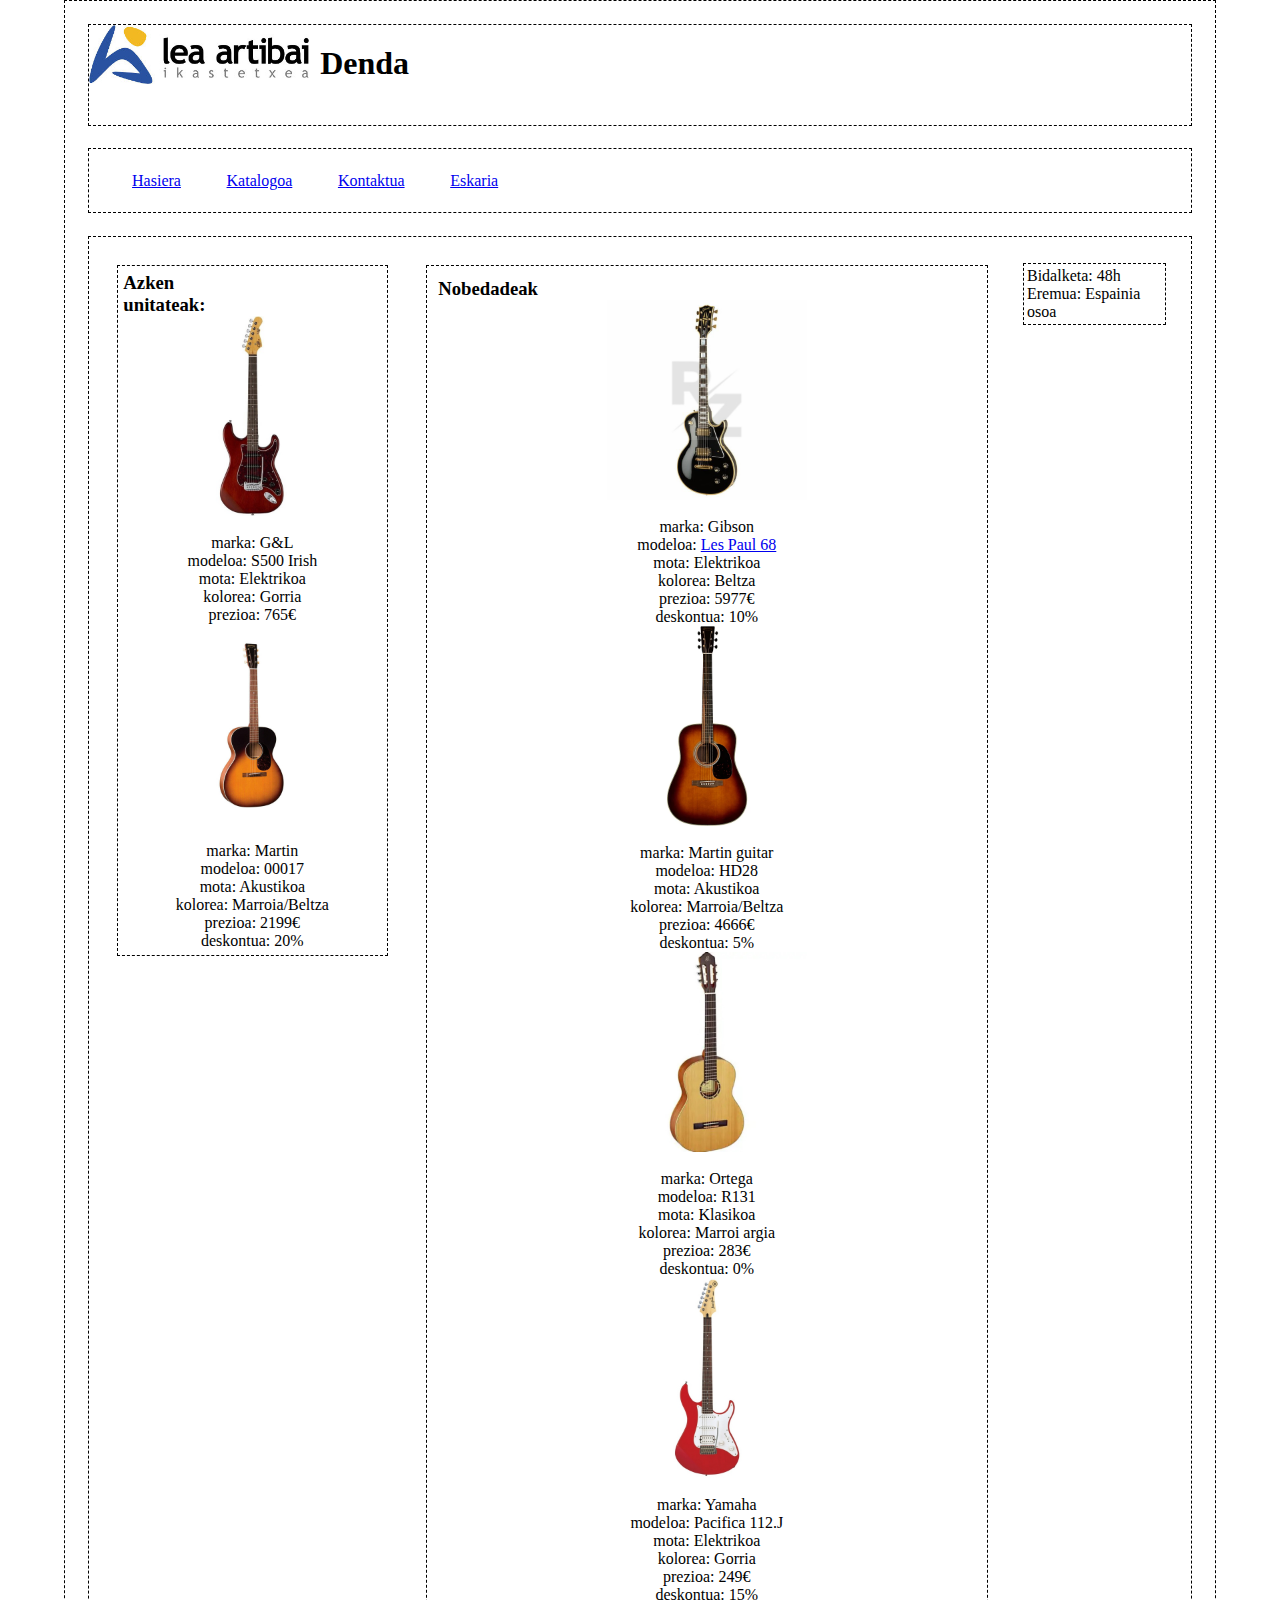
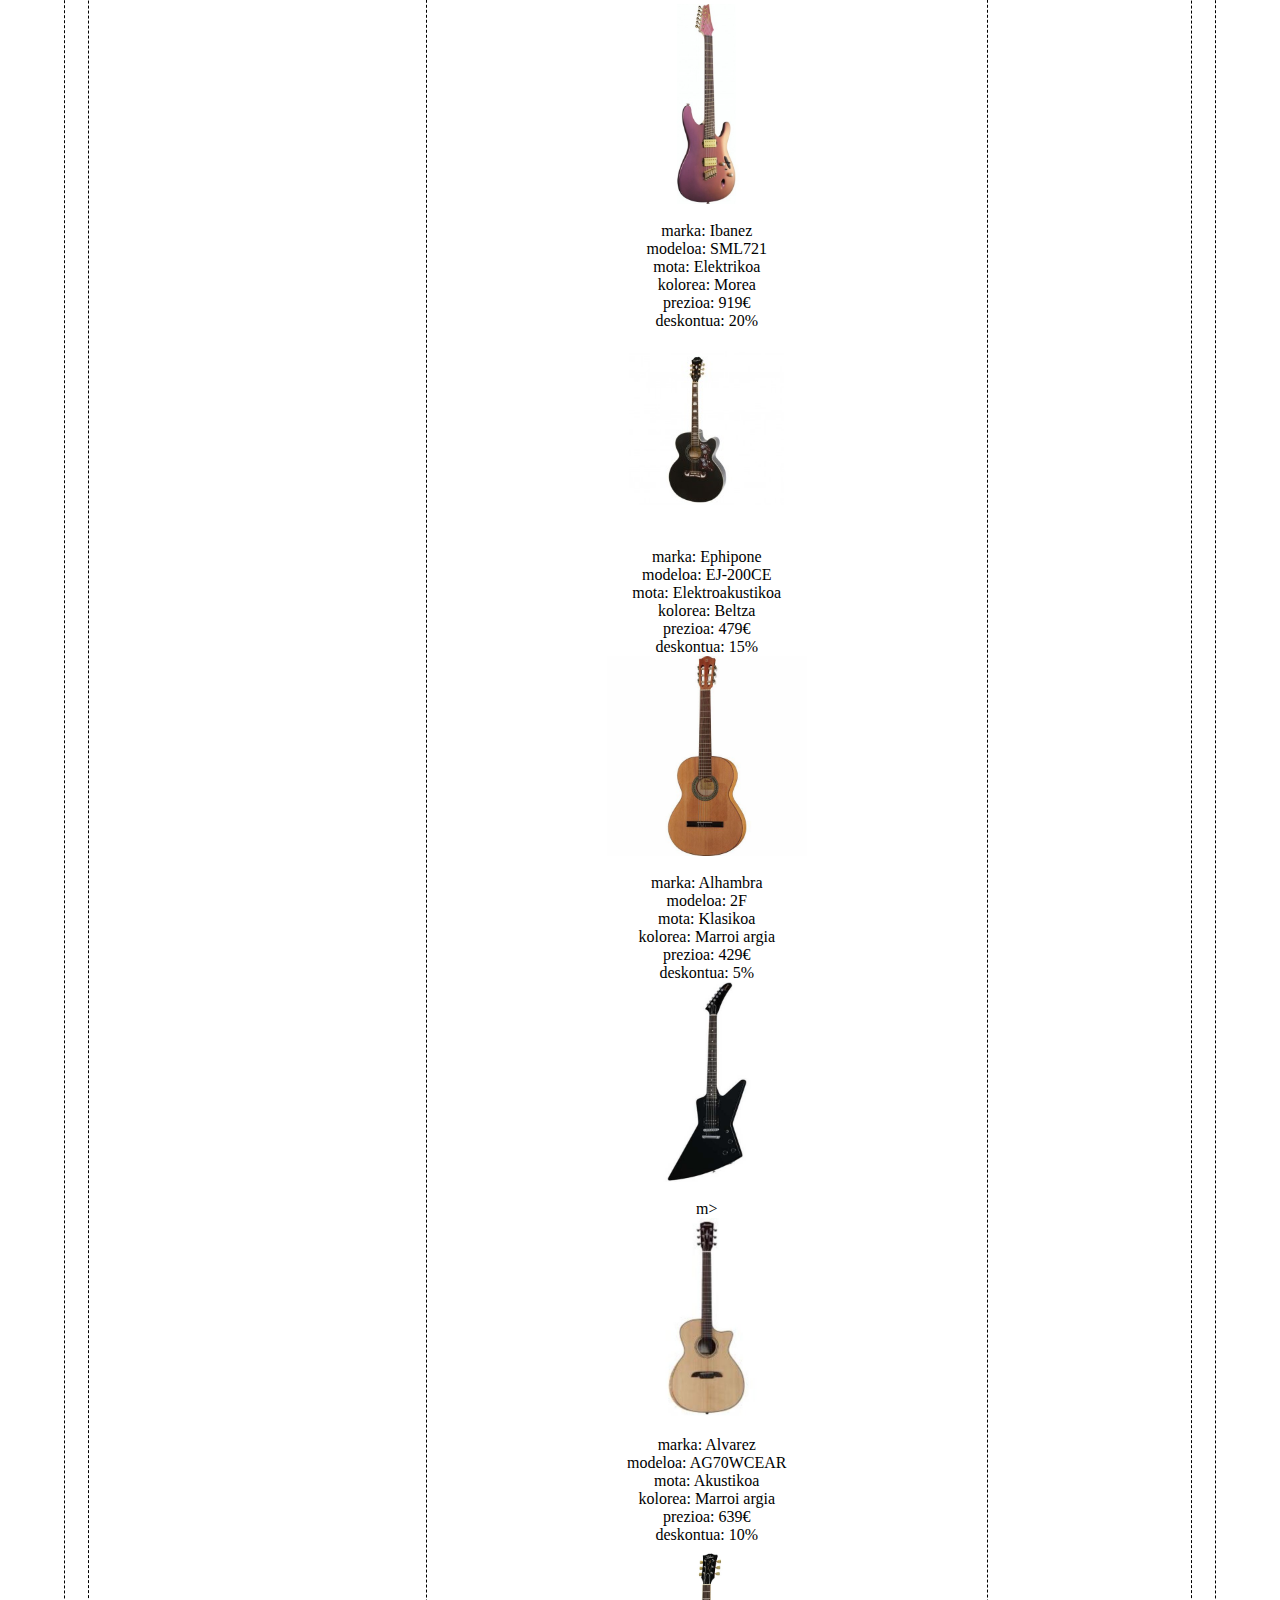
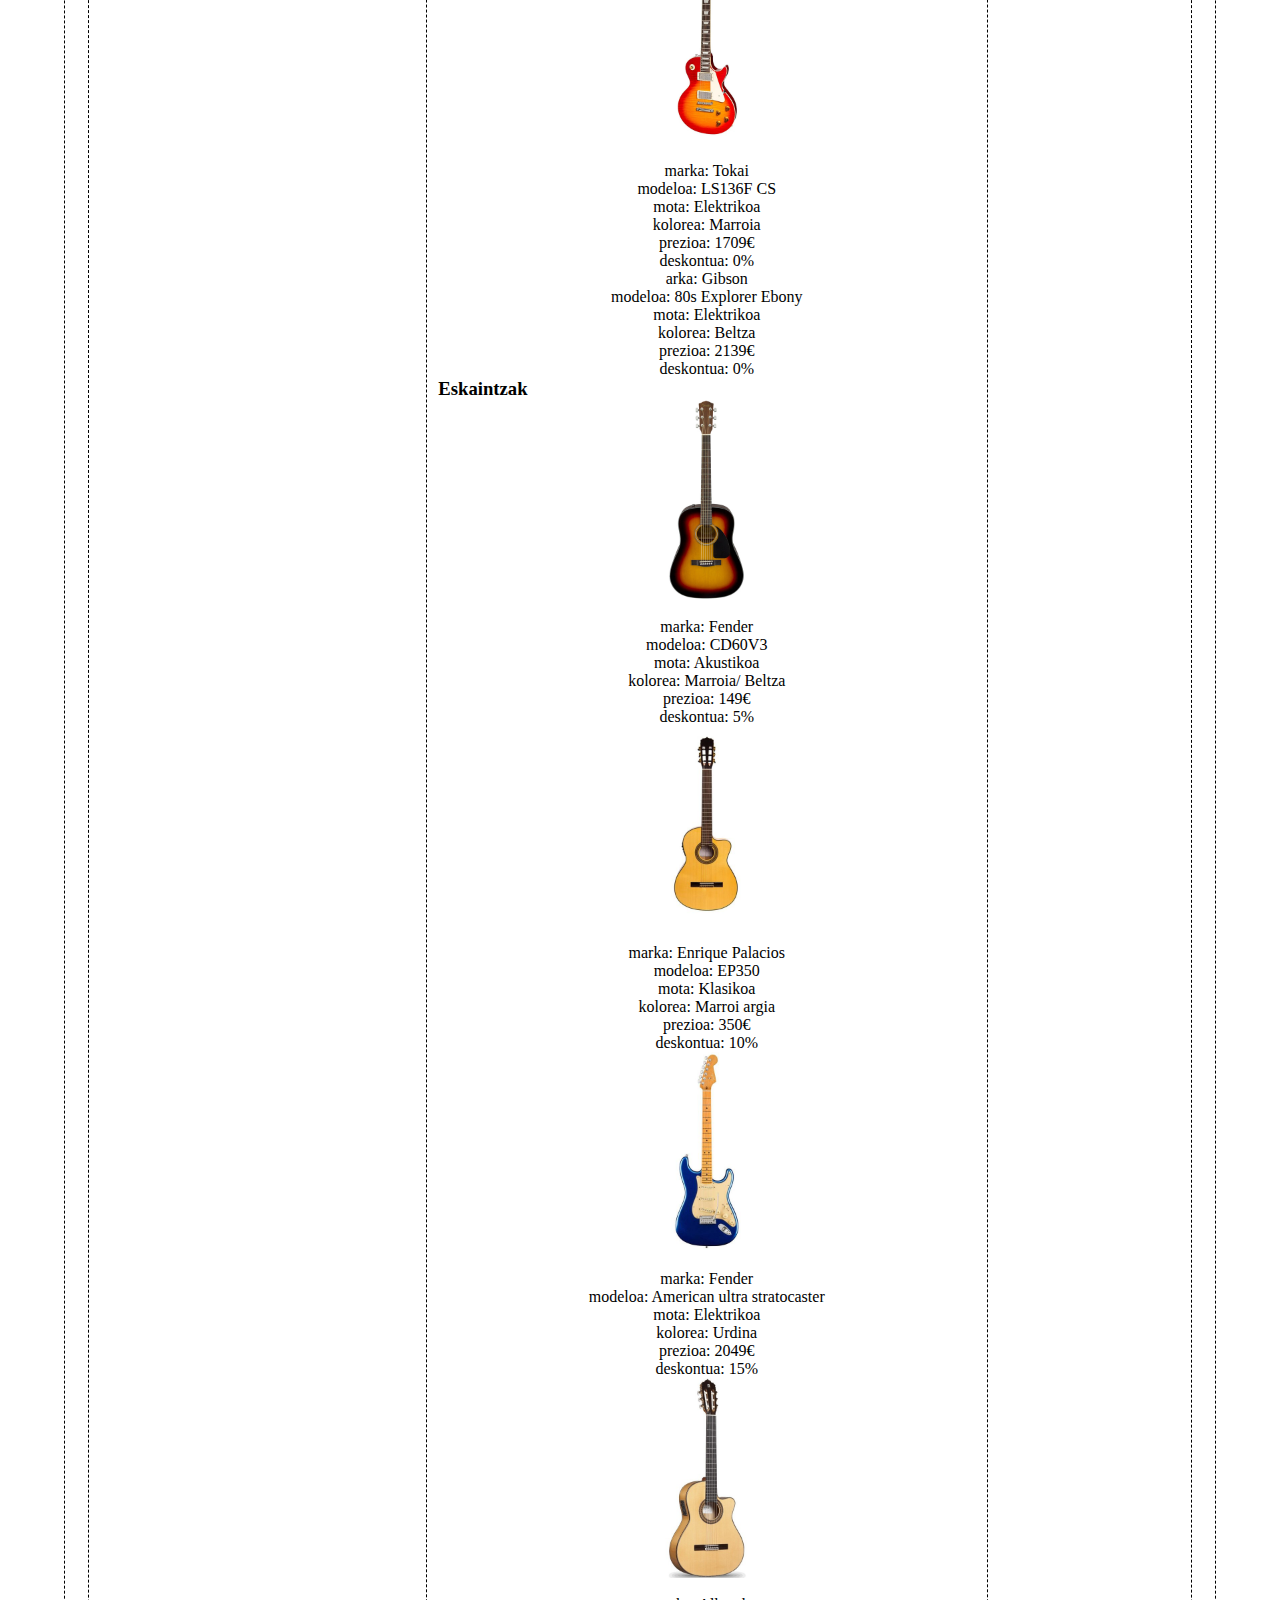
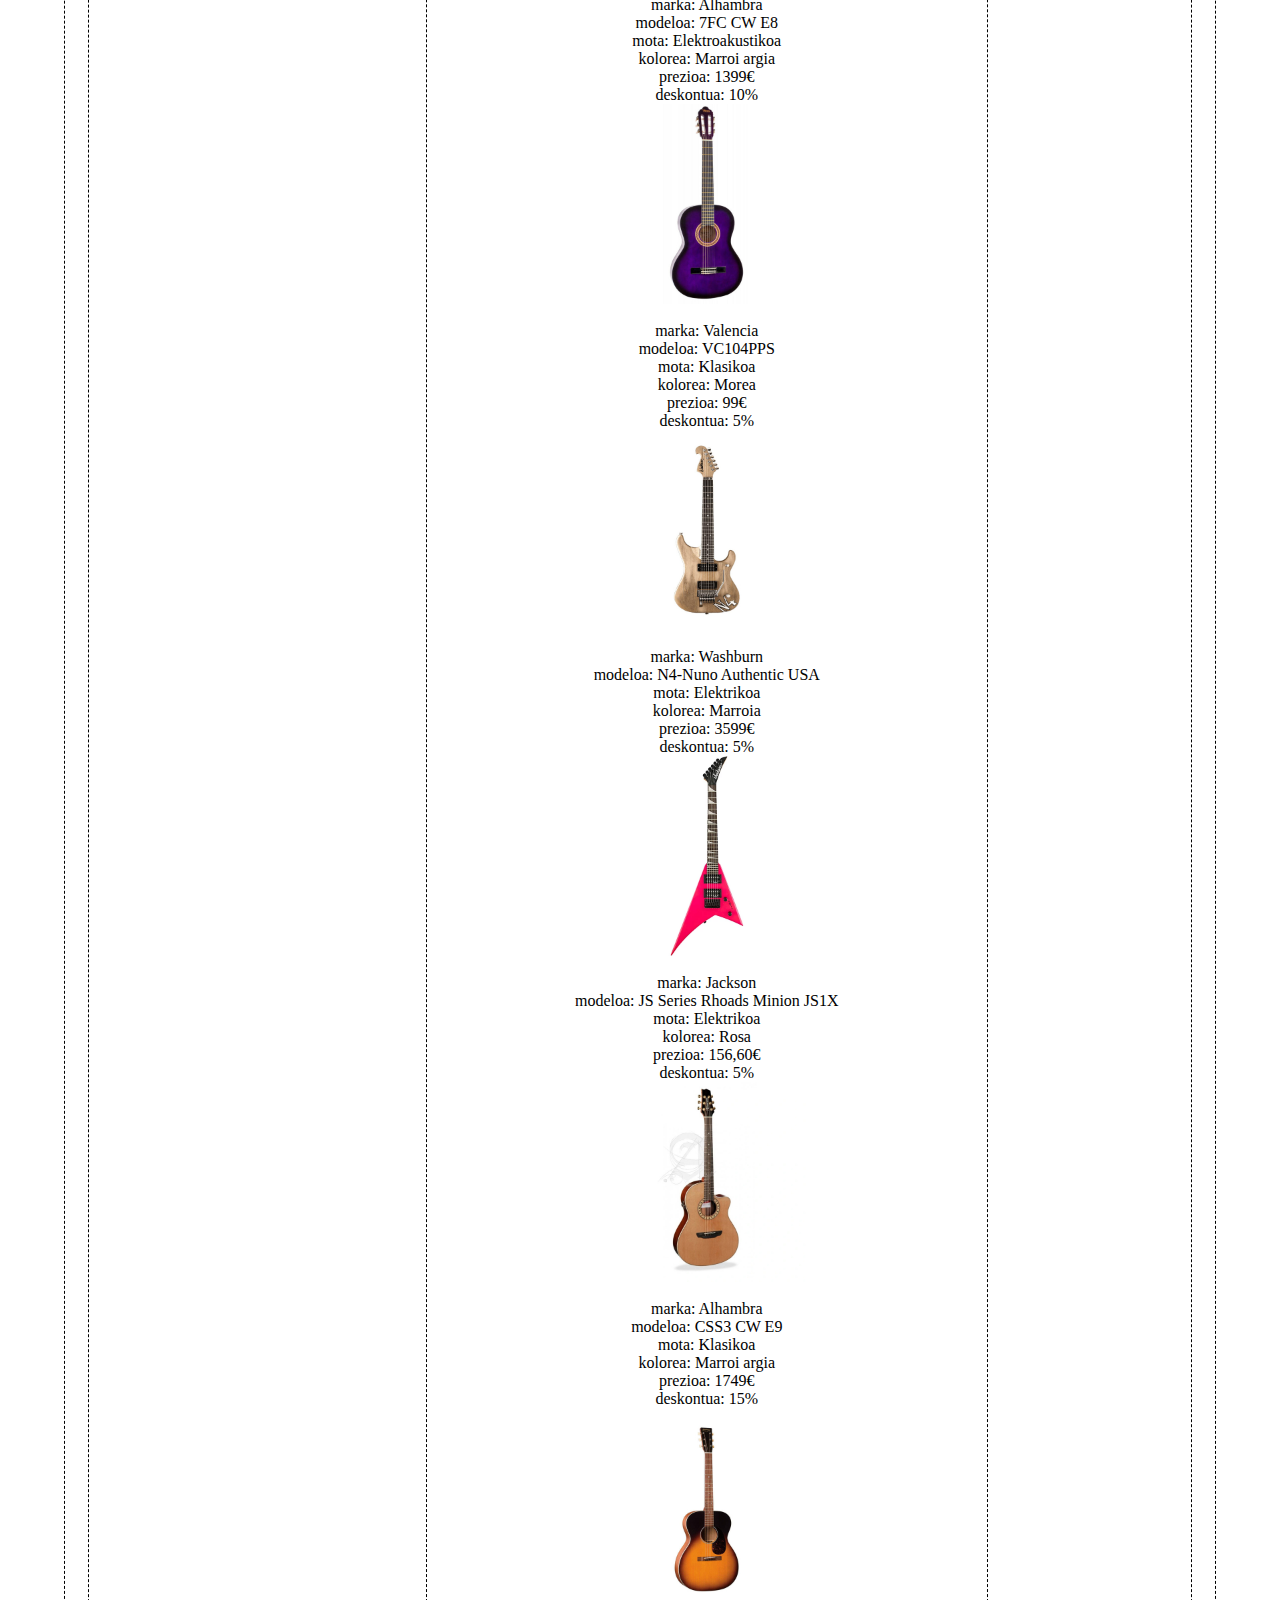
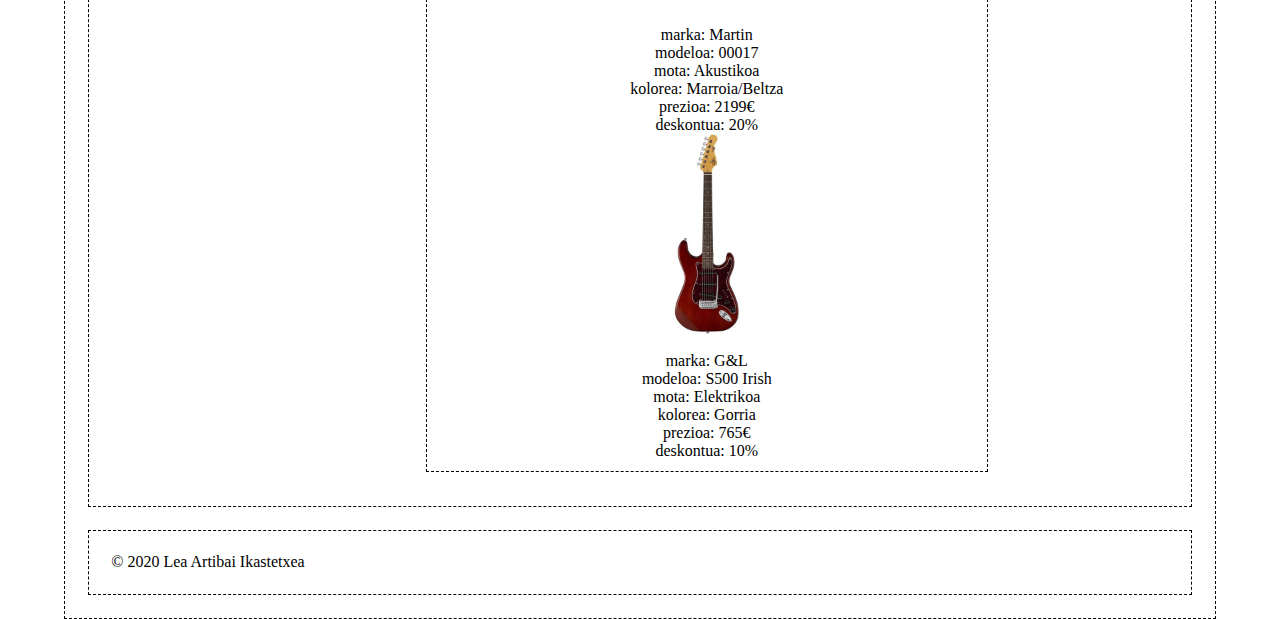
<file: index.html>
<!doctype html>
<html>
<style>
 
</style>

    <head>
        <title>Hasiera</title>
        <link rel="stylesheet" href="css/index.css">
    </head>
    <body>
        <header>
            <img src="img/logoa.jpg" alt="logoa">
            <h1>Denda</h1>
        </header>


        <nav>
            <ul>
                <li><a href="index.html">Hasiera</a></li>
                <li><a href="katalogoa.html">Katalogoa</a></li>
                <li><a href="kontaktua.html">Kontaktua</a></li>
                <li><a href="eskaria1.html">Eskaria</a></li>
            </ul>
        </nav>

        <main>
            
            
            <aside id="ezkerra">
                
                <h3>Azken unitateak:</h3>
                <div id="eskaintza10">
                    <img src="img/20.jpg" alt="portada"><br>
                    marka:  G&L<br>
                    modeloa: S500 Irish <br>
                    mota: Elektrikoa<br>
                    kolorea: Gorria<br>
                    prezioa: 765&euro;<br>
                    </div>

                    <div id="eskaintza9">
                    <img src="img/19.jpg" alt="portada"><br>
                    marka: Martin <br>
                    modeloa: 00017<br>
                    mota: Akustikoa<br>
                    kolorea: Marroia/Beltza<br>
                    prezioa: 2199&euro;<br>
                    deskontua: 20%
                </div>                        
            </aside>
            <section>
<h3>Nobedadeak</h3>
                
                <div>
                <img src="img/1.jpg" alt="portada"><br>
                marka: Gibson<br>
                <p>modeloa: <a href="LesPaul68.html">Les Paul 68</a></p>
                mota: Elektrikoa<br>
                kolorea: Beltza<br>
                prezioa: 5977&euro;<br>
                deskontua: 10%
            </div>
            <div>
                <img src="img/2.jpg" alt="portada"><br>
                marka: Martin guitar<br>
                modeloa: HD28<br>
                mota: Akustikoa<br>
                kolorea: Marroia/Beltza<br>
                prezioa: 4666&euro;<br>
                deskontua: 5%
            </div>
            <div>
                <img src="img/3.jpg" alt="portada"><br>
                marka: Ortega<br>
                modeloa: R131<br>
                mota: Klasikoa<br>
                kolorea: Marroi argia<br>
                prezioa: 283&euro;<br>
                deskontua: 0%
            </div>
            <div>
                <img src="img/4.jpg" alt="portada"><br>
                marka: Yamaha<br>
                modeloa: Pacifica 112.J<br>
                mota: Elektrikoa<br>
                kolorea: Gorria<br>
                prezioa: 249&euro;<br>
                deskontua: 15%
            </div>
            <div>
                <img src="img/5.jpg" alt="portada"><br>
                marka: Ibanez<br>
                modeloa: SML721<br>
                mota: Elektrikoa<br>
                kolorea: Morea<br>
                prezioa: 919&euro;<br>
                deskontua: 20%
            </div>
            <div>
                <img src="img/6.jpg" alt="portada"><br>
                marka: Ephipone <br>
                modeloa: EJ-200CE<br>
                mota: Elektroakustikoa<br>
                kolorea: Beltza<br>
                prezioa: 479&euro;<br>
                deskontua: 15%
            </div>
            <div>
                <img src="img/7.jpg" alt="portada"><br>
                marka: Alhambra<br>
                modeloa: 2F<br>
                mota: Klasikoa<br>
                kolorea: Marroi argia<br>
                prezioa: 429&euro;<br>
                deskontua: 5%
            </div>
            <div>
                <img src="img/8.jpg" alt="portada"><br>
                m>
            <div>
                <img src="img/9.jpg" alt="portada"><br>
                marka: Alvarez<br>
                modeloa: AG70WCEAR<br>
                mota: Akustikoa<br>
                kolorea: Marroi argia<br>
                prezioa: 639&euro;<br>
                deskontua: 10%
            </div>
            <div>
                <img src="img/10.jpg" alt="portada"><br>
                marka: Tokai<br>
                modeloa: LS136F CS<br>
                mota: Elektrikoa<br>
                kolorea: Marroia<br>
                prezioa: 1709&euro;<br>
                deskontua: 0%
            </div> arka: Gibson<br>
                modeloa: 80s Explorer Ebony<br>
                mota: Elektrikoa<br>
                kolorea: Beltza<br>
                prezioa: 2139&euro;<br>
                deskontua: 0%
        </div>

                <h3>Eskaintzak</h3>
                <div id="eskaintza1">
                    <img src="img/11.jpg" alt="portada"><br>
                    marka: Fender<br>
                    modeloa: CD60V3<br>
                    mota: Akustikoa<br>
                    kolorea: Marroia/ Beltza<br>
                    prezioa: 149&euro;<br>
                    deskontua: 5% 
                </div>


                <div id="eskaintza2">
                    <img src="img/12.jpg" alt="portada"><br>
                    marka: Enrique Palacios<br>
                    modeloa:  EP350<br>
                    mota: Klasikoa<br>
                    kolorea:  Marroi argia<br>
                    prezioa:  350&euro;<br>
                    deskontua:  10%

                </div>

                <div id="eskaintza3">
                    <img src="img/13.jpg" alt="portada"><br>
                    marka:  Fender<br>
                    modeloa:  American ultra stratocaster<br>
                    mota:  Elektrikoa<br>
                    kolorea: Urdina<br>
                    prezioa:  2049&euro;<br>
                    deskontua:  15%

                </div>

                <div id="eskaintza4">
                    <img src="img/14.jpg" alt="portada"><br>
                    marka: Alhambra<br>
                    modeloa: 7FC CW E8<br>
                    mota: Elektroakustikoa<br>
                    kolorea:  Marroi argia<br>
                    prezioa: 1399&euro;<br>
                    deskontua: 10%

                </div>

                <div id="eskaintza5">
                    <img src="img/15.jpg" alt="portada"><br>
                    marka:   Valencia<br>
                    modeloa:  VC104PPS<br>
                    mota: Klasikoa<br>
                    kolorea: Morea<br>
                    prezioa: 99&euro;<br>
                    deskontua: 5%

                </div>

                <div id="eskaintza6">
                    <img src="img/16.jpg" alt="portada"><br>
                    marka: Washburn<br>
                    modeloa: N4-Nuno Authentic USA<br>
                    mota: Elektrikoa<br>
                    kolorea: Marroia <br>
                    prezioa: 3599&euro;<br>
                    deskontua: 5%

                </div>

                <div id="eskaintza7">
                    <img src="img/17.jpg" alt="portada"><br>
                    marka: Jackson<br>
                    modeloa: JS Series Rhoads Minion JS1X<br>
                    mota: Elektrikoa<br>
                    kolorea: Rosa<br>
                    prezioa: 156,60&euro;<br>
                    deskontua: 5%

                </div>

                <div id="eskaintza8">
                    <img src="img/18.jpg" alt="portada"><br>
                    marka: Alhambra<br>
                    modeloa: CSS3 CW E9<br>
                    mota: Klasikoa<br>
                    kolorea: Marroi argia<br>
                    prezioa: 1749&euro;<br>
                    deskontua: 15%

                </div>

                <div id="eskaintza9">
                    <img src="img/19.jpg" alt="portada"><br>
                    marka: Martin <br>
                    modeloa: 00017<br>
                    mota: Akustikoa<br>
                    kolorea: Marroia/Beltza<br>
                    prezioa: 2199&euro;<br>
                    deskontua: 20%

                </div>

                <div id="eskaintza10">
                    <img src="img/20.jpg" alt="portada"><br>
                    marka:  G&L<br>
                    modeloa: S500 Irish <br>
                    mota: Elektrikoa<br>
                    kolorea: Gorria<br>
                    prezioa: 765&euro;<br>
                    deskontua: 10%

                </div>
    
        </section>

            <aside id="eskuina">
                <p>Bidalketa: 48h</p>
                <p>Eremua: Espainia osoa</p>
            </aside>
            
        </main>
        <footer>
            <p>&copy; 2020 Lea Artibai Ikastetxea</p>
        </footer>
    </body>
</html>
</file>
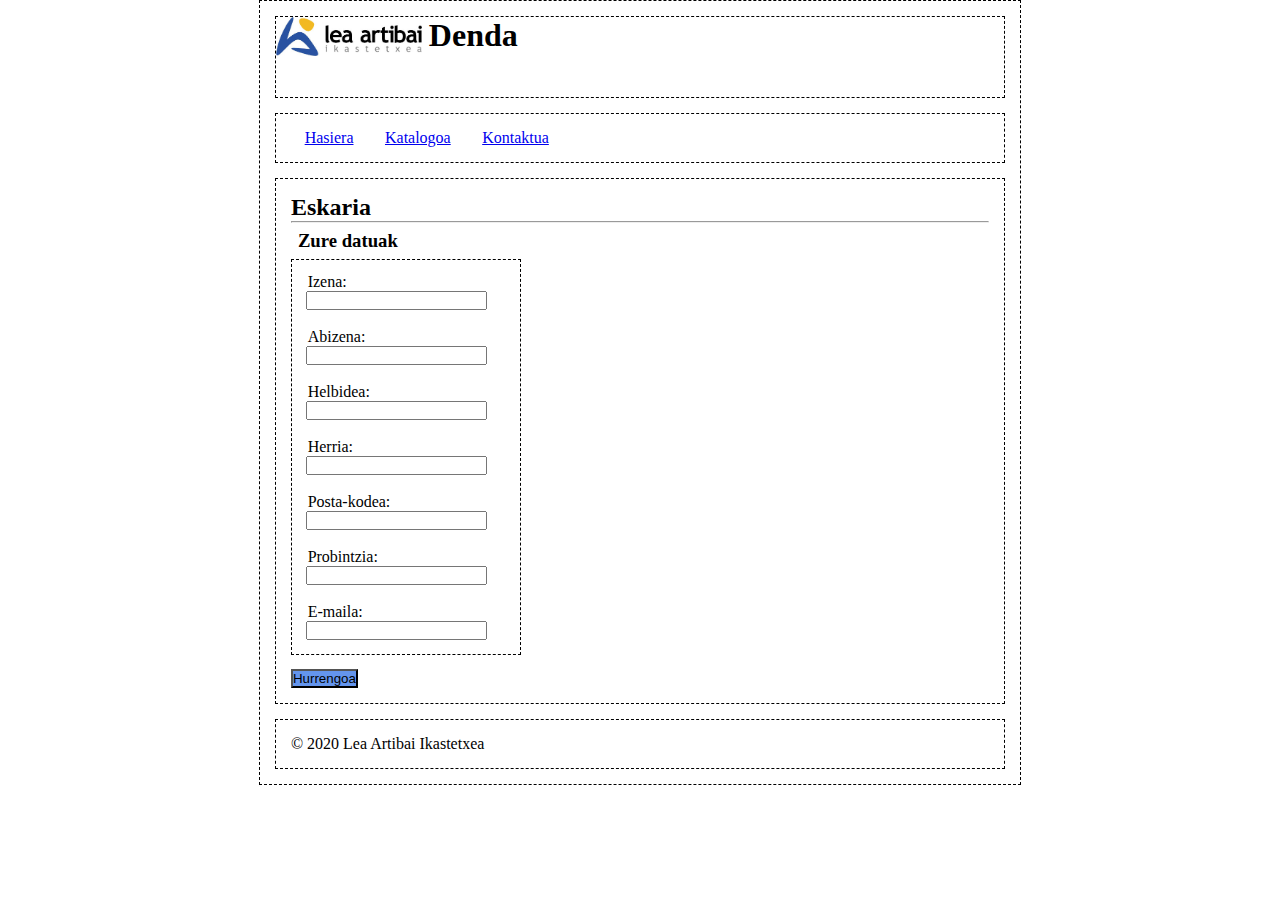
<file: eskaria1.html>
<!doctype html>
<html>

    <head>
        <title>Katalogoa</title>
        
        <meta name="viewport" content="width=device-width, initial-scale=1.0">
    </head>
    <style>
        * {
    padding: 0;
    margin: 0;
    box-sizing: border-box;
}

body {
    max-width: 762px;
    margin: 0 auto;
    border: 1px dashed black;
}

header {
    margin: 1.968503937007874%;
    border: 1px dashed black;
}

header img {
    width: 20%;
}

main p {
    margin: 1%
}
h3 {
    margin: 1%
}
h1 {
    width: 19.6850393701%;
    position: relative;
    left: 20.9973753281%;
    bottom: 43px;
}

nav {
    margin: 1.968503937007874%;
    padding: 1.968503937007874%;
    border: 1px dashed black
}

nav li {
    display: inline;
    margin: 1.968503937007874%;
}

main {
    margin: 1.968503937007874%;
    padding: 1.968503937007874%;
    border: 1PX dashed black;
}
footer{
    margin: 1.968503937007874%;
    padding: 1.968503937007874%;
    border: 1px dashed black;    
}
section img{
    width: 50%;
}



button{
    background-color:cornflowerblue;
}
label{
    margin: 1%;
}
section{
    
    border: 1px dashed black;
    margin-bottom: 1.968503937007874% ;
    padding: 1.968503937007874%;
    max-width: 230px;
}
    </style>
    <body>
        <header>
            <img src="img/logoa.jpg" alt="logoa">
            <h1>Denda</h1>
        </header>
        <nav>
            <ul>
                <li><a href="index.html">Hasiera</a></li>
                <li><a href="katalogoa.html">Katalogoa</a></li>
                <li><a href="kontaktua.html">Kontaktua</a></li>
            </ul>
        </nav>
        <main>
            <h2>Eskaria</h2>
            <hr>
            <h3>Zure datuak</h3>

            <section>
            
            <label for= "izena">Izena: </label>
            <input type="text" id="izena"><br><br>
            
            <label for= "abizena">Abizena: </label>
            <input type="text" id="abizena"><br><br>
            
            <label for= "helbidea">Helbidea: </label>
            <input type="text" id="helbidea"><br><br>
            
            <label for= "herria">Herria: </label>
            <input type="text" id="herria"><br><br>
            
            <label for= "posta-kodea">Posta-kodea: </label>
            <input type="text" id="posta-kodea"><br><br>
            
            <label for= "probintzia">Probintzia: </label>
            <input type="text" id="probintzia"><br><br>
            
            <label for= "e-maila">E-maila: </label>
            <input type="text" id="e-maila">
            
            </section>
            <a href="eskaria2.html"><button>Hurrengoa</button></a>
        </main>
        <footer>
            <p>&copy; 2020 Lea Artibai Ikastetxea</p>
        </footer>
    </body>
</html>
</file>
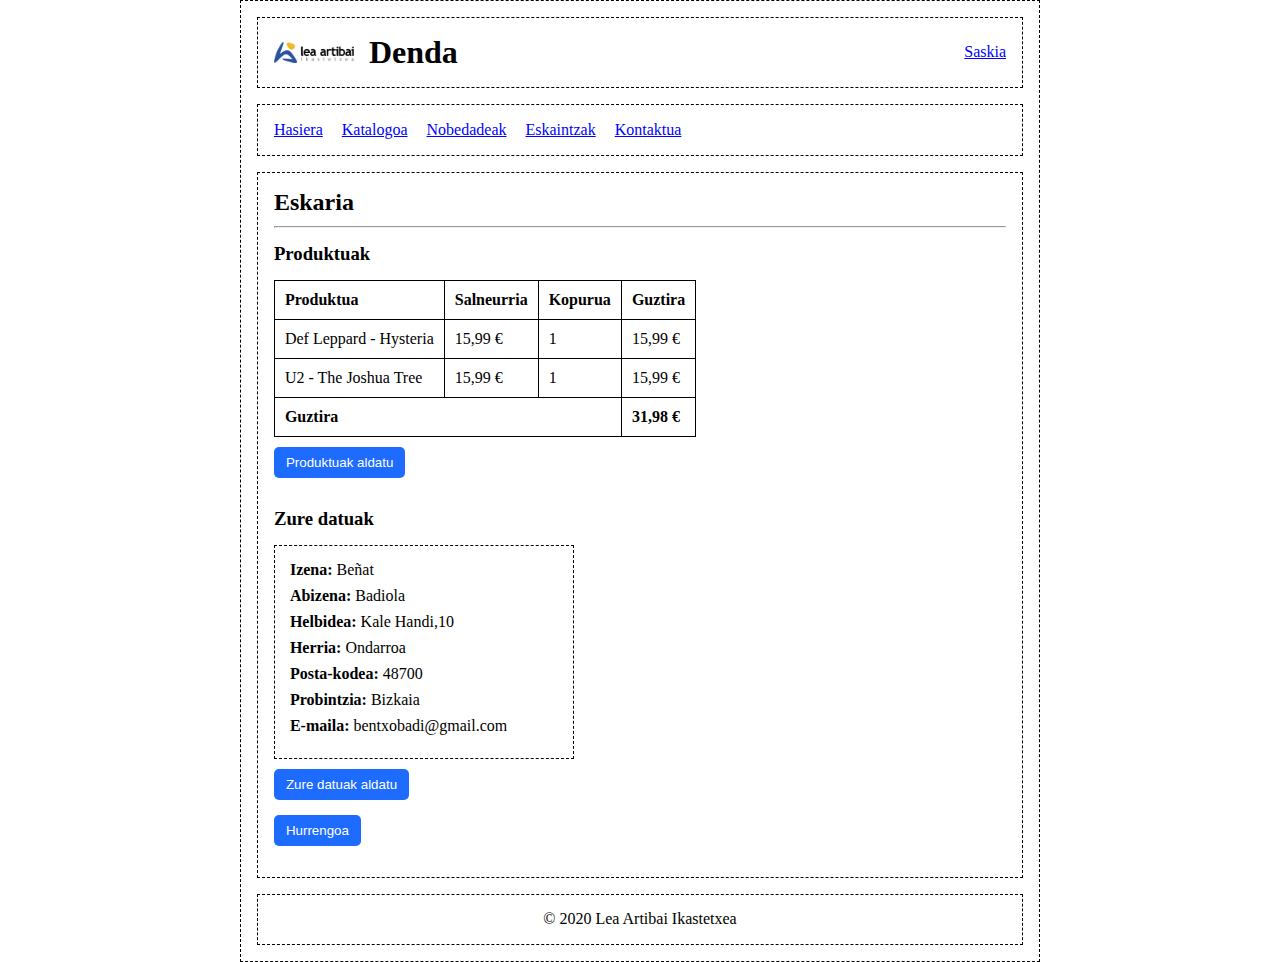
<file: eskaria2.html>
<!doctype html>
<html lang="eu">
<head>
    <meta charset="UTF-8">
    <title>Eskaria</title>
    <meta name="viewport" content="width=device-width, initial-scale=1.0">

    <style>
        *{
            margin: 0;
            padding: 0;
            box-sizing: border-box;
        }

        body{
            max-width: 800px;
            margin: 0 auto;
            border: 1px dashed black;
            
        }

        header, nav, main, footer{
            margin: 2%;
            padding: 2%;
            border: 1px dashed black;
        }

        
        header{
            display: flex;
            justify-content: space-between;
            align-items: center;
        }

        header .ezkerra{
            display: flex;
            align-items: center;
        }

        header img{
            width: 80px;
            margin-right: 15px;
        }

        header a{
            color: blue;
            text-decoration: underline;
        }

        
        nav ul{
            list-style: none;
        }

        nav li{
            display: inline;
            margin-right: 15px;
        }

        nav a{
            color: blue;
            text-decoration: underline;
        }

        
        main h2{
            margin-bottom: 10px;
        }

        main hr{
            margin-bottom: 15px;
        }

        h3{
            margin: 15px 0;
        }

        
        table{
            border-collapse: collapse;
            margin-bottom: 10px;
        }

        table, th, td{
            border: 1px solid black;
        }

        th, td{
            padding: 10px;
            text-align: left;
        }

        
        section{
            border: 1px dashed black;
            padding: 15px;
            max-width: 300px;
            margin-bottom: 10px;
        }

        section p{
            margin-bottom: 8px;
        }

       
        button{
            background-color: #1e6cff;
            color: white;
            border: none;
            padding: 8px 12px;
            border-radius: 5px;
            cursor: pointer;
            margin-bottom: 15px;
        }

        footer{
            text-align: center;
        }
    </style>
</head>

<body>

    <header>
        <div class="ezkerra">
            <img src="img/logoa.jpg" alt="Logoa">
            <h1>Denda</h1>
        </div>
        <a href="#">Saskia</a>
    </header>

    <nav>
        <ul>
            <li><a href="index.html">Hasiera</a></li>
            <li><a href="katalogoa.html">Katalogoa</a></li>
            <li><a href="#">Nobedadeak</a></li>
            <li><a href="#">Eskaintzak</a></li>
            <li><a href="kontaktua.html">Kontaktua</a></li>
        </ul>
    </nav>

    <main>
        <h2>Eskaria</h2>
        <hr>

        <h3>Produktuak</h3>

        <table>
            <tr>
                <th>Produktua</th>
                <th>Salneurria</th>
                <th>Kopurua</th>
                <th>Guztira</th>
            </tr>
            <tr>
                <td>Def Leppard - Hysteria</td>
                <td>15,99 €</td>
                <td>1</td>
                <td>15,99 €</td>
            </tr>
            <tr>
                <td>U2 - The Joshua Tree</td>
                <td>15,99 €</td>
                <td>1</td>
                <td>15,99 €</td>
            </tr>
            <tr>
                <td colspan="3"><strong>Guztira</strong></td>
                <td><strong>31,98 €</strong></td>
            </tr>
        </table>

        <button>Produktuak aldatu</button>

        <h3>Zure datuak</h3>

        <section>
            <p><strong>Izena:</strong> Beñat</p>
            <p><strong>Abizena:</strong> Badiola</p>
            <p><strong>Helbidea:</strong> Kale Handi,10</p>
            <p><strong>Herria:</strong> Ondarroa</p>
            <p><strong>Posta-kodea:</strong> 48700</p>
            <p><strong>Probintzia:</strong> Bizkaia</p>
            <p><strong>E-maila:</strong> bentxobadi@gmail.com</p>
        </section>

        <button>Zure datuak aldatu</button><br>
        <a href="eskaria3.html"><button>Hurrengoa</button></a>
    </main>

    <footer>
        <p>&copy; 2020 Lea Artibai Ikastetxea</p>
    </footer>

</body>
</html>
</file>
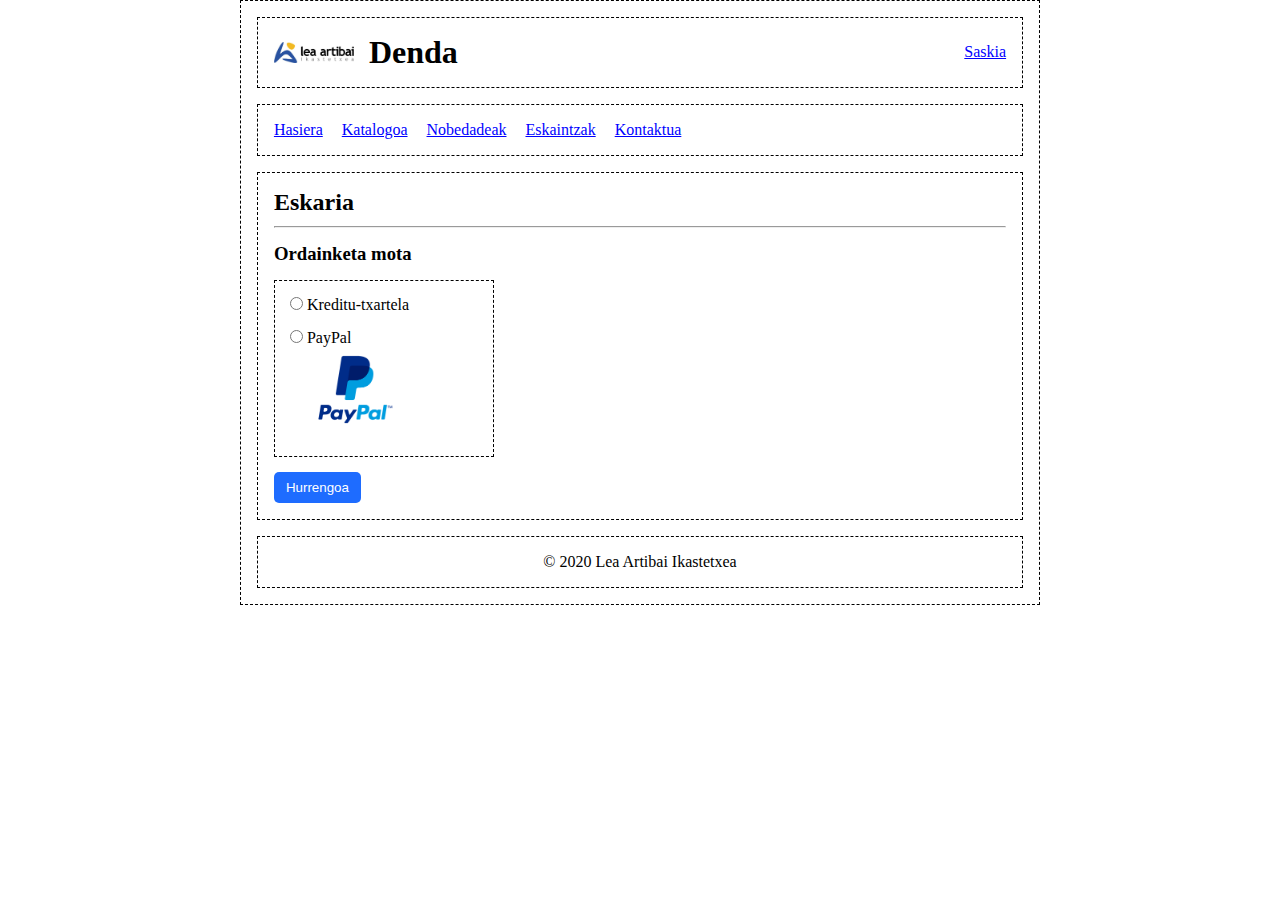
<file: eskaria3.html>
<!doctype html>
<html lang="eu">
<head>
    <meta charset="UTF-8">
    <title>Eskaria - Ordainketa</title>
    <meta name="viewport" content="width=device-width, initial-scale=1.0">

    <style>
        *{
            margin: 0;
            padding: 0;
            box-sizing: border-box;
        }

        body{
            max-width: 800px;
            margin: 0 auto;
            border: 1px dashed black;
            
        }

        header, nav, main, footer{
            margin: 2%;
            padding: 2%;
            border: 1px dashed black;
        }

        
        header{
            display: flex;
            justify-content: space-between;
            align-items: center;
        }

        header .ezkerra{
            display: flex;
            align-items: center;
        }

        header img{
            width: 80px;
            margin-right: 15px;
        }

        header a{
            color: blue;
            text-decoration: underline;
        }

        
        nav ul{
            list-style: none;
        }

        nav li{
            display: inline;
            margin-right: 15px;
        }

        nav a{
            color: blue;
            text-decoration: underline;
        }

        
        main h2{
            margin-bottom: 10px;
        }

        main hr{
            margin-bottom: 15px;
        }

        h3{
            margin-bottom: 15px;
        }

        
        section{
            border: 1px dashed black;
            padding: 15px;
            max-width: 220px;
            margin-bottom: 15px;
        }

        .aukera{
            margin-bottom: 15px;
        }

        .aukera img{
            width: 80px;
            display: block;
            margin-left: 25px;
            margin-top: 5px;
        }

        
        button{
            background-color: #1e6cff;
            color: white;
            border: none;
            padding: 8px 12px;
            border-radius: 5px;
            cursor: pointer;
        }

        footer{
            text-align: center;
        }
    </style>
</head>

<body>

    <header>
        <div class="ezkerra">
            <img src="img/logoa.jpg" alt="Logoa">
            <h1>Denda</h1>
        </div>
        <a href="#">Saskia</a>
    </header>

    <nav>
        <ul>
            <li><a href="index.html">Hasiera</a></li>
            <li><a href="katalogoa.html">Katalogoa</a></li>
            <li><a href="#">Nobedadeak</a></li>
            <li><a href="#">Eskaintzak</a></li>
            <li><a href="kontaktua.html">Kontaktua</a></li>
        </ul>
    </nav>

    <main>
        <h2>Eskaria</h2>
        <hr>

        <h3>Ordainketa mota</h3>

        <section>
            <div class="aukera">
                <input type="radio" name="ordainketa" id="txartela">
                <label for="txartela"> Kreditu-txartela</label>
            </div>

            <div class="aukera">
                <input type="radio" name="ordainketa" id="paypal">
                <label for="paypal"> PayPal</label>
                <img src="img/paypal.jpg" alt="PayPal">
            </div>
        </section>

        <a href="eskaria4.html"><button>Hurrengoa</button></a>
    </main>

    <footer>
        <p>&copy; 2020 Lea Artibai Ikastetxea</p>
    </footer>

</body>
</html>
</file>
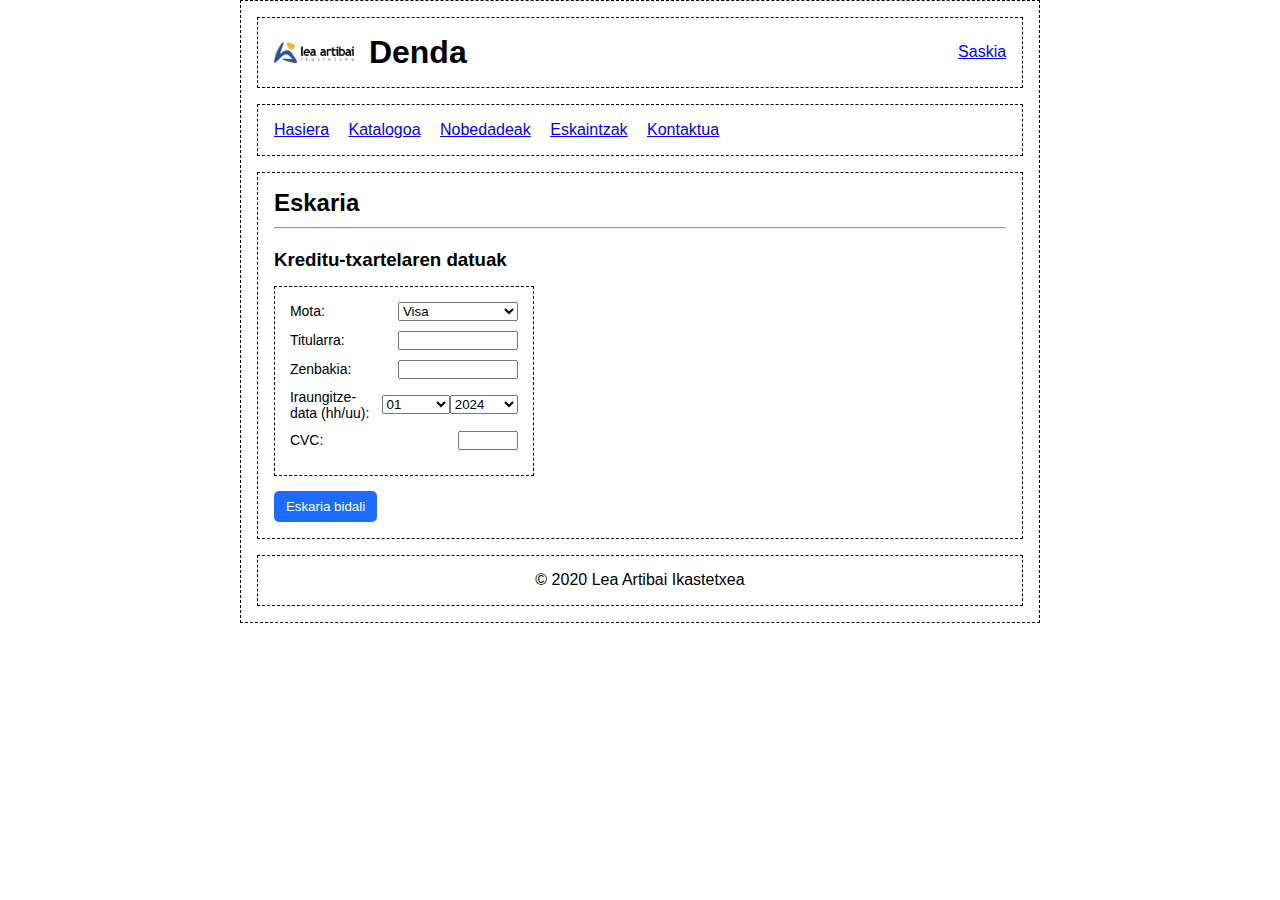
<file: eskaria4.html>
<!doctype html>
<html lang="eu">
<head>
    <meta charset="UTF-8">
    <title>Eskaria</title>
    <meta name="viewport" content="width=device-width, initial-scale=1.0">

    <style>
        *{
            margin: 0;
            padding: 0;
            box-sizing: border-box;
        }

        body{
            max-width: 800px;
            margin: 0 auto;
            border: 1px dashed black;
            font-family: Arial, Helvetica, sans-serif;
        }

        header, nav, main, footer{
            margin: 2%;
            padding: 2%;
            border: 1px dashed black;
        }

        
        header{
            display: flex;
            justify-content: space-between;
            align-items: center;
        }

        header .ezkerra{
            display: flex;
            align-items: center;
        }

        header img{
            width: 80px;
            margin-right: 15px;
        }

        header a{
            color: blue;
            text-decoration: underline;
        }

        
        nav ul{
            list-style: none;
        }

        nav li{
            display: inline;
            margin-right: 15px;
        }

        nav a{
            color: blue;
            text-decoration: underline;
        }

        
        main h2{
            margin-bottom: 10px;
        }

        main hr{
            margin-bottom: 20px;
        }

        h3{
            margin-bottom: 15px;
        }

        
        section{
            border: 1px dashed black;
            padding: 15px;
            width: 260px;
            margin-bottom: 15px;
        }

        .eremua{
            margin-bottom: 10px;
            display: flex;
            justify-content: space-between;
            align-items: center;
        }

        .eremua label{
            margin-right: 10px;
            font-size: 14px;
        }

        .eremua input,
        .eremua select{
            width: 120px;
        }

        
        button{
            background-color: #1e6cff;
            color: white;
            border: none;
            padding: 8px 12px;
            border-radius: 5px;
            cursor: pointer;
        }

        footer{
            text-align: center;
        }
    </style>
</head>

<body>

    <header>
        <div class="ezkerra">
            <img src="img/logoa.jpg" alt="Logoa">
            <h1>Denda</h1>
        </div>
        <a href="#">Saskia</a>
    </header>

    <nav>
        <ul>
            <li><a href="index.html">Hasiera</a></li>
            <li><a href="katalogoa.html">Katalogoa</a></li>
            <li><a href="#">Nobedadeak</a></li>
            <li><a href="#">Eskaintzak</a></li>
            <li><a href="kontaktua.html">Kontaktua</a></li>
        </ul>
    </nav>

    <main>
        <h2>Eskaria</h2>
        <hr>

        <h3>Kreditu-txartelaren datuak</h3>

        <section>
            <div class="eremua">
                <label for="mota">Mota:</label>
                <select id="mota">
                    <option>Visa</option>
                    <option>MasterCard</option>
                </select>
            </div>

            <div class="eremua">
                <label for="titularra">Titularra:</label>
                <input type="text" id="titularra">
            </div>

            <div class="eremua">
                <label for="zenbakia">Zenbakia:</label>
                <input type="text" id="zenbakia">
            </div>

            <div class="eremua">
                <label>Iraungitze-data (hh/uu):</label>
                <select>
                    <option>01</option>
                    <option>02</option>
                    <option>03</option>
                </select>
                <select>
                    <option>2024</option>
                    <option>2025</option>
                </select>
            </div>

            <div class="eremua">
                <label for="cvc">CVC:</label>
                <input type="text" id="cvc" style="width:60px">
            </div>
        </section>

        <a href="eskaria5.html"><button>Eskaria bidali</button></a>
    </main>

    <footer>
        <p>&copy; 2020 Lea Artibai Ikastetxea</p>
    </footer>

</body>
</html>
</file>
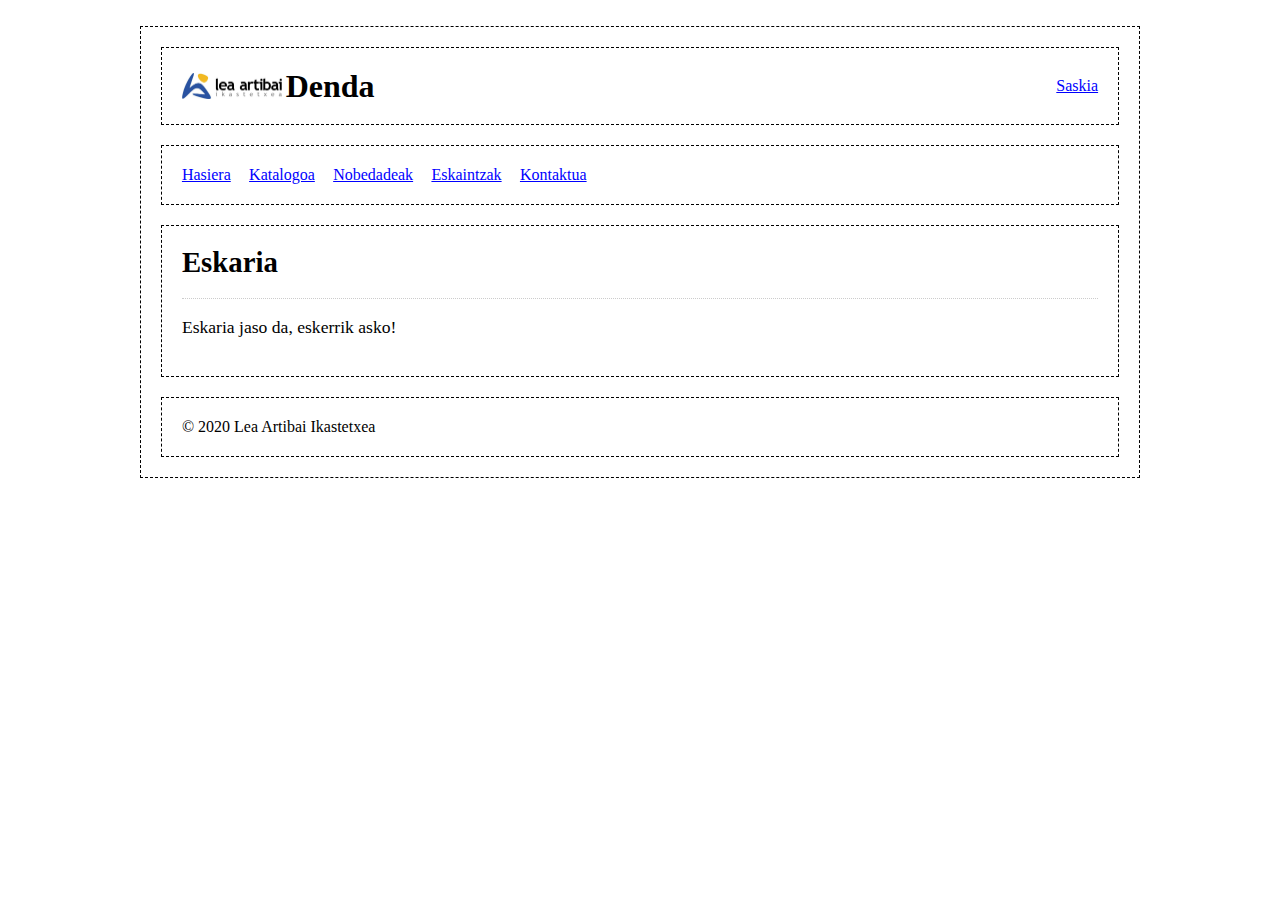
<file: eskaria5.html>
<!doctype html>
<html lang="eu">
<head>
    <meta charset="UTF-8">
    <title>Eskaria - Eskerrik asko</title>
    <meta name="viewport" content="width=device-width, initial-scale=1.0">

    <style>
        *{
            margin: 0;
            padding: 0;
            box-sizing: border-box;
        }

        body{
            max-width: 1000px; 
            margin: 2% auto;
            border: 1px dashed black;
            
        }

        header, nav, main, footer{
            margin: 2%;
            padding: 2%;
            border: 1px dashed black;
        }

        
        header{
            display: flex;
            justify-content: space-between;
            align-items: center;
        }

        header .ezkerra{
            display: flex;
            align-items: center;
        }

        header img{
            width: 100px;
            margin-right: 2%;
        }

        header h1 {
            font-size: 2em;
        }

        header a{
            color: blue;
            text-decoration: underline;
        }

        
        nav ul{
            list-style: none;
            display: flex;
            gap: 2%;
        }

        nav a{
            color: blue;
            text-decoration: underline;
        }

        
        main h2{
            margin-bottom: 2%;
            font-size: 1.8em;
        }

        main hr{
            border: 0;
            border-top: 1px dotted #ccc; 
            margin-bottom: 2%;
        }

        main p {
            font-size: 1.1em;
            margin-bottom: 2%;
        }

        
        footer{
            text-align: left;
        }
    </style>
</head>

<body>

    <header>
        <div class="ezkerra">
            <img src="img/logoa.jpg" alt="Lea Artibai Ikastetxea">
            <h1>Denda</h1>
        </div>
        <a href="#">Saskia</a>
    </header>

    <nav>
        <ul>
            <li><a href="index.html">Hasiera</a></li>
            <li><a href="katalogoa.html">Katalogoa</a></li>
            <li><a href="#">Nobedadeak</a></li>
            <li><a href="#">Eskaintzak</a></li>
            <li><a href="kontaktua.html">Kontaktua</a></li>
        </ul>
    </nav>

    <main>
        <h2>Eskaria</h2>
        <hr>
        <p>Eskaria jaso da, eskerrik asko!</p>
    </main>

    <footer>
        <p>&copy; 2020 Lea Artibai Ikastetxea</p>
    </footer>

</body>
</html>
</file>
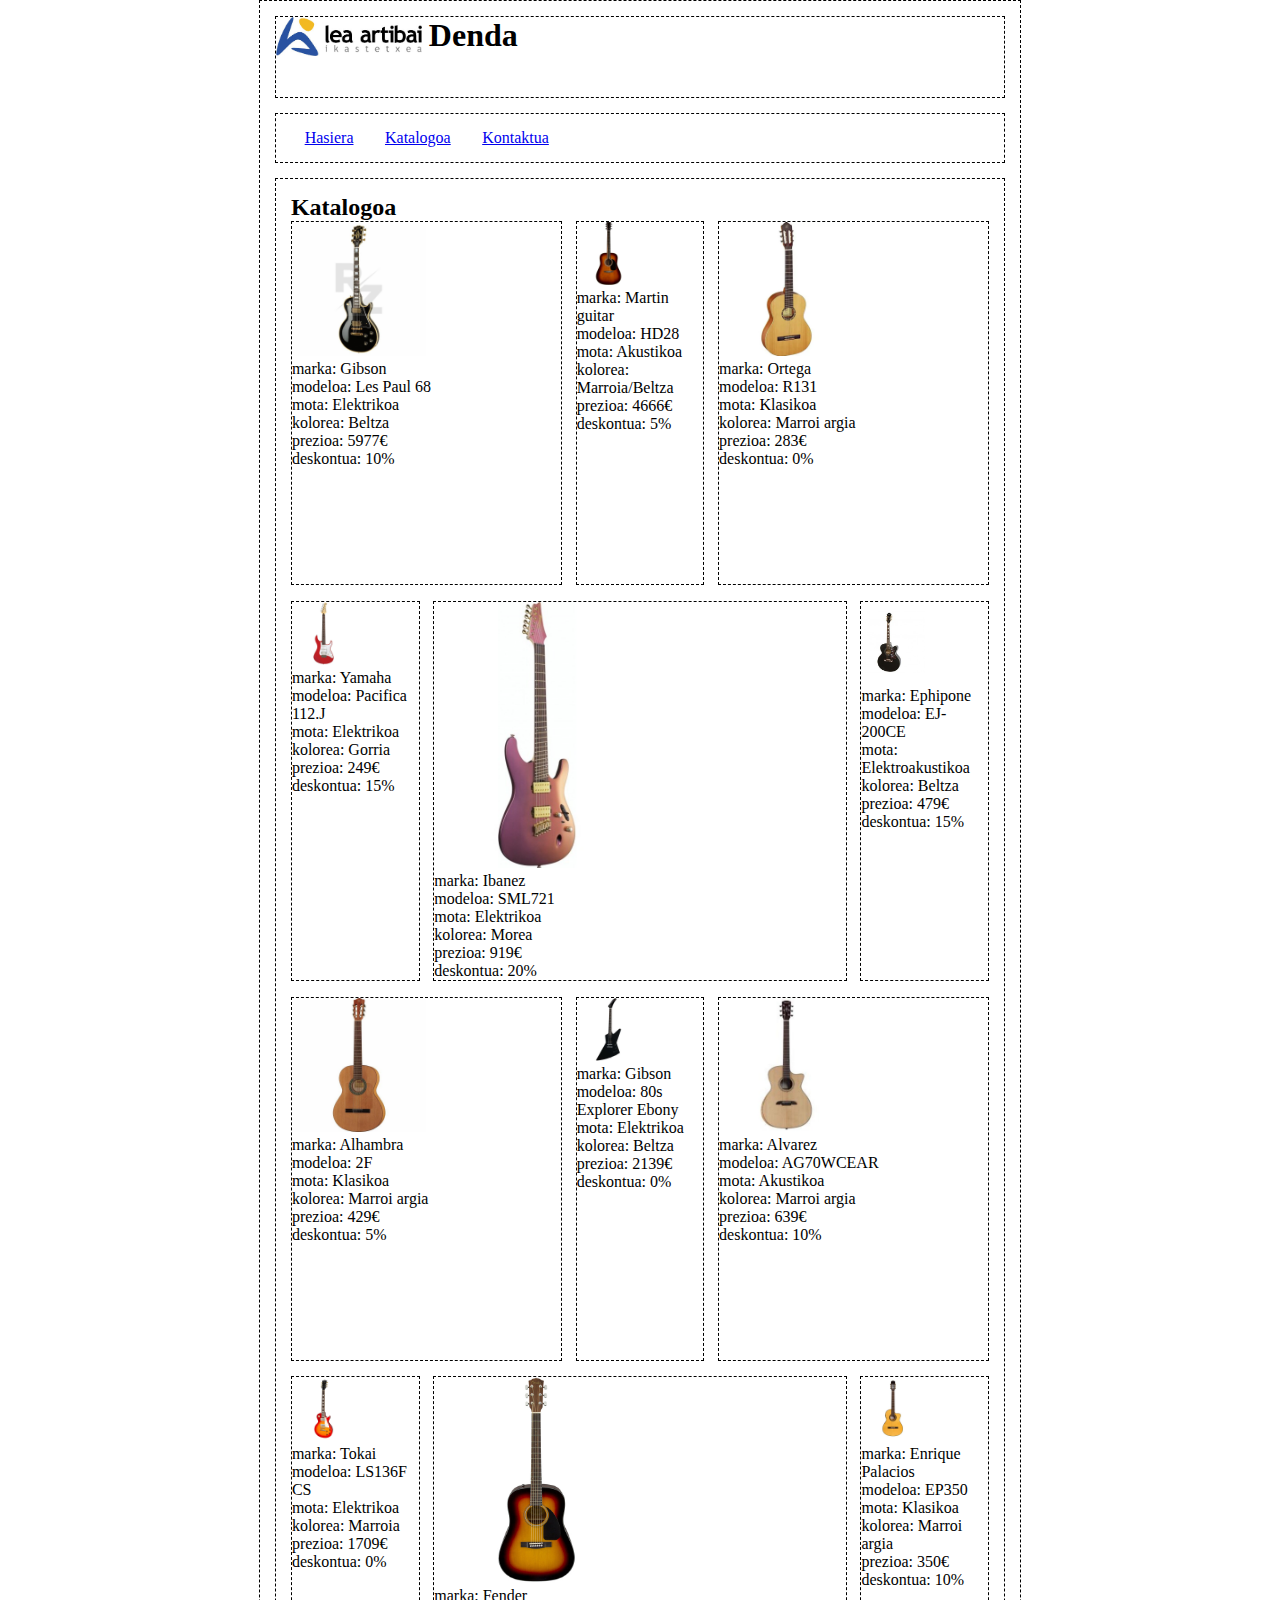
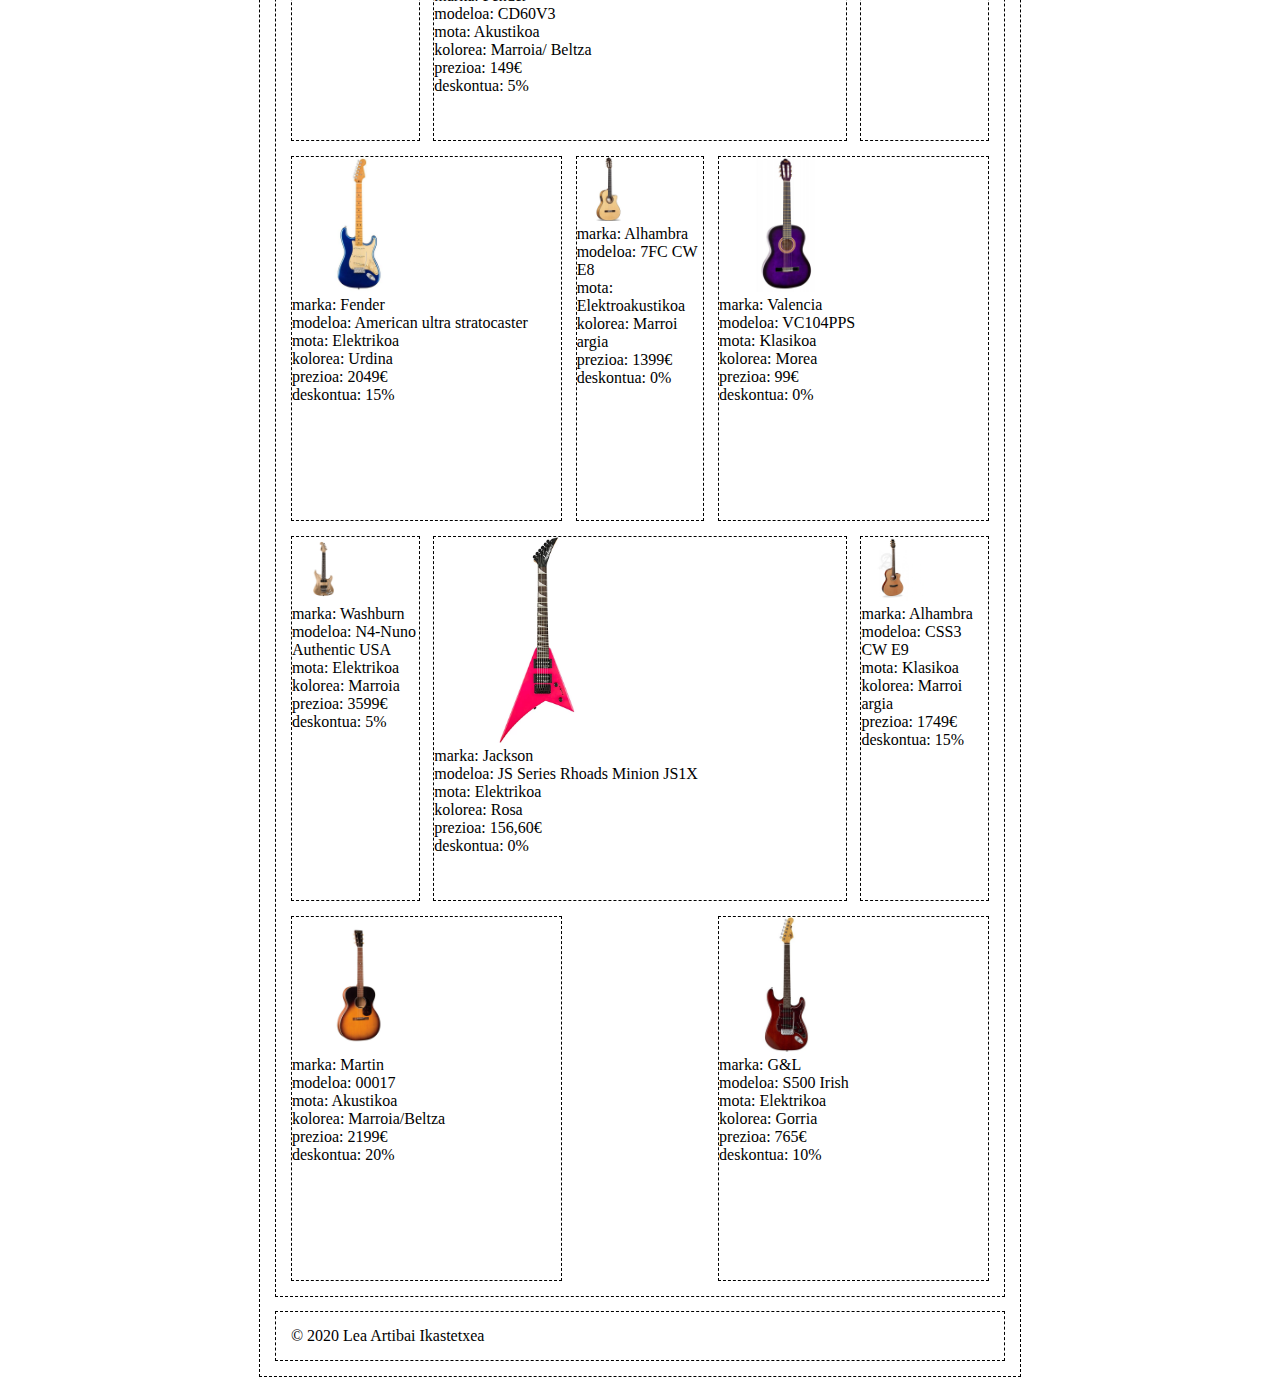
<file: katalogoa.html>
<!doctype html>
<html>

    <head>
        <title>Katalogoa</title>
        <link rel="stylesheet" href="css/katalogoa.css">
        <meta name="viewport" content="width=device-width, initial-scale=1.0">
    </head>
    <body>
        <header>
            <img src="img/logoa.jpg" alt="logoa">
            <h1>Denda</h1>
        </header>
        <nav>
            <ul>
                <li><a href="index.html">Hasiera</a></li>
                <li><a href="katalogoa.html">Katalogoa</a></li>
                <li><a href="kontaktua.html">Kontaktua</a></li>
            </ul>
        </nav>
        <main>
            <h2>Katalogoa</h2>
            
            <section>
                              
                <div id="div1">
                <img src="img/1.jpg" alt="portada"><br>
                marka: Gibson<br>
                modeloa: Les Paul 68<br>
                mota: Elektrikoa<br>
                kolorea: Beltza<br>
                prezioa: 5977&euro;<br>
                deskontua: 10%
            </div>
            <div id="div2">
                <img src="img/2.jpg" alt="portada"><br>
                marka: Martin guitar<br>
                modeloa: HD28<br>
                mota: Akustikoa<br>
                kolorea: Marroia/Beltza<br>
                prezioa: 4666&euro;<br>
                deskontua: 5%
            </div>
            <div id="div3">
                <img src="img/3.jpg" alt="portada"><br>
                marka: Ortega<br>
                modeloa: R131<br>
                mota: Klasikoa<br>
                kolorea: Marroi argia<br>
                prezioa: 283&euro;<br>
                deskontua: 0%
            </div>
            <div id="div4">
                <img src="img/4.jpg" alt="portada"><br>
                marka: Yamaha<br>
                modeloa: Pacifica 112.J<br>
                mota: Elektrikoa<br>
                kolorea: Gorria<br>
                prezioa: 249&euro;<br>
                deskontua: 15%
            </div>
            <div id="div5">
                <img src="img/5.jpg" alt="portada"><br>
                marka: Ibanez<br>
                modeloa: SML721<br>
                mota: Elektrikoa<br>
                kolorea: Morea<br>
                prezioa: 919&euro;<br>
                deskontua: 20%
            </div>
            <div id="div6">
                <img src="img/6.jpg" alt="portada"><br>
                marka: Ephipone <br>
                modeloa: EJ-200CE<br>
                mota: Elektroakustikoa<br>
                kolorea: Beltza<br>
                prezioa: 479&euro;<br>
                deskontua: 15%
            </div>
            <div id="div7">
                <img src="img/7.jpg" alt="portada"><br>
                marka: Alhambra<br>
                modeloa: 2F<br>
                mota: Klasikoa<br>
                kolorea: Marroi argia<br>
                prezioa: 429&euro;<br>
                deskontua: 5%
            </div>
            <div id="div8">
                <img src="img/8.jpg" alt="portada"><br>
                marka: Gibson<br>
                modeloa: 80s Explorer Ebony<br>
                mota: Elektrikoa<br>
                kolorea: Beltza<br>
                prezioa: 2139&euro;<br>
                deskontua: 0%
            </div>
            <div id="div9">
                <img src="img/9.jpg" alt="portada"><br>
                marka: Alvarez<br>
                modeloa: AG70WCEAR<br>
                mota: Akustikoa<br>
                kolorea: Marroi argia<br>
                prezioa: 639&euro;<br>
                deskontua: 10%
            </div>
            <div id="div10">
                <img src="img/10.jpg" alt="portada"><br>
                marka: Tokai<br>
                modeloa: LS136F CS<br>
                mota: Elektrikoa<br>
                kolorea: Marroia<br>
                prezioa: 1709&euro;<br>
                deskontua: 0%
            </div>                                
            
                    <div id="div11">
                    <img src="img/11.jpg" alt="portada"><br>
                    marka: Fender<br>
                    modeloa: CD60V3<br>
                    mota: Akustikoa<br>
                    kolorea: Marroia/ Beltza<br>
                    prezioa: 149&euro;<br>
                    deskontua: 5% 
                </div>


                <div id="div12">
                    <img src="img/12.jpg" alt="portada"><br>
                    marka: Enrique Palacios<br>
                    modeloa:  EP350<br>
                    mota: Klasikoa<br>
                    kolorea:  Marroi argia<br>
                    prezioa:  350&euro;<br>
                    deskontua:  10%

                </div>

                <div id="div13">
                    <img src="img/13.jpg" alt="portada"><br>
                    marka:  Fender<br>
                    modeloa:  American ultra stratocaster<br>
                    mota:  Elektrikoa<br>
                    kolorea: Urdina<br>
                    prezioa:  2049&euro;<br>
                    deskontua:  15%

                </div>

                <div id="div14">
                    <img src="img/14.jpg" alt="portada"><br>
                    marka: Alhambra<br>
                    modeloa: 7FC CW E8<br>
                    mota: Elektroakustikoa<br>
                    kolorea:  Marroi argia<br>
                    prezioa: 1399&euro;<br>
                    deskontua: 0%

                </div>

                <div id="div15">
                    <img src="img/15.jpg" alt="portada"><br>
                    marka:   Valencia<br>
                    modeloa:  VC104PPS<br>
                    mota: Klasikoa<br>
                    kolorea: Morea<br>
                    prezioa: 99&euro;<br>
                    deskontua: 0%

                </div>

                <div id="div16">
                    <img src="img/16.jpg" alt="portada"><br>
                    marka: Washburn<br>
                    modeloa: N4-Nuno Authentic USA<br>
                    mota: Elektrikoa<br>
                    kolorea: Marroia <br>
                    prezioa: 3599&euro;<br>
                    deskontua: 5%

                </div>

                <div id="div17">
                    <img src="img/17.jpg" alt="portada"><br>
                    marka: Jackson<br>
                    modeloa: JS Series Rhoads Minion JS1X<br>
                    mota: Elektrikoa<br>
                    kolorea: Rosa<br>
                    prezioa: 156,60&euro;<br>
                    deskontua: 0%

                </div>

                <div id="div18">
                    <img src="img/18.jpg" alt="portada"><br>
                    marka: Alhambra<br>
                    modeloa: CSS3 CW E9<br>
                    mota: Klasikoa<br>
                    kolorea: Marroi argia<br>
                    prezioa: 1749&euro;<br>
                    deskontua: 15%

                </div>

                <div id="div19">
                    <img src="img/19.jpg" alt="portada"><br>
                    marka: Martin <br>
                    modeloa: 00017<br>
                    mota: Akustikoa<br>
                    kolorea: Marroia/Beltza<br>
                    prezioa: 2199&euro;<br>
                    deskontua: 20%

                </div>

                <div id="div20">
                    <img src="img/20.jpg" alt="portada"><br>
                    marka:  G&L<br>
                    modeloa: S500 Irish <br>
                    mota: Elektrikoa<br>
                    kolorea: Gorria<br>
                    prezioa: 765&euro;<br>
                    deskontua: 10%

                </div>
				
			
            </section>
            
        </main>
        <footer>
            <p>&copy; 2020 Lea Artibai Ikastetxea</p>
        </footer>
    </body>
</html>
</file>
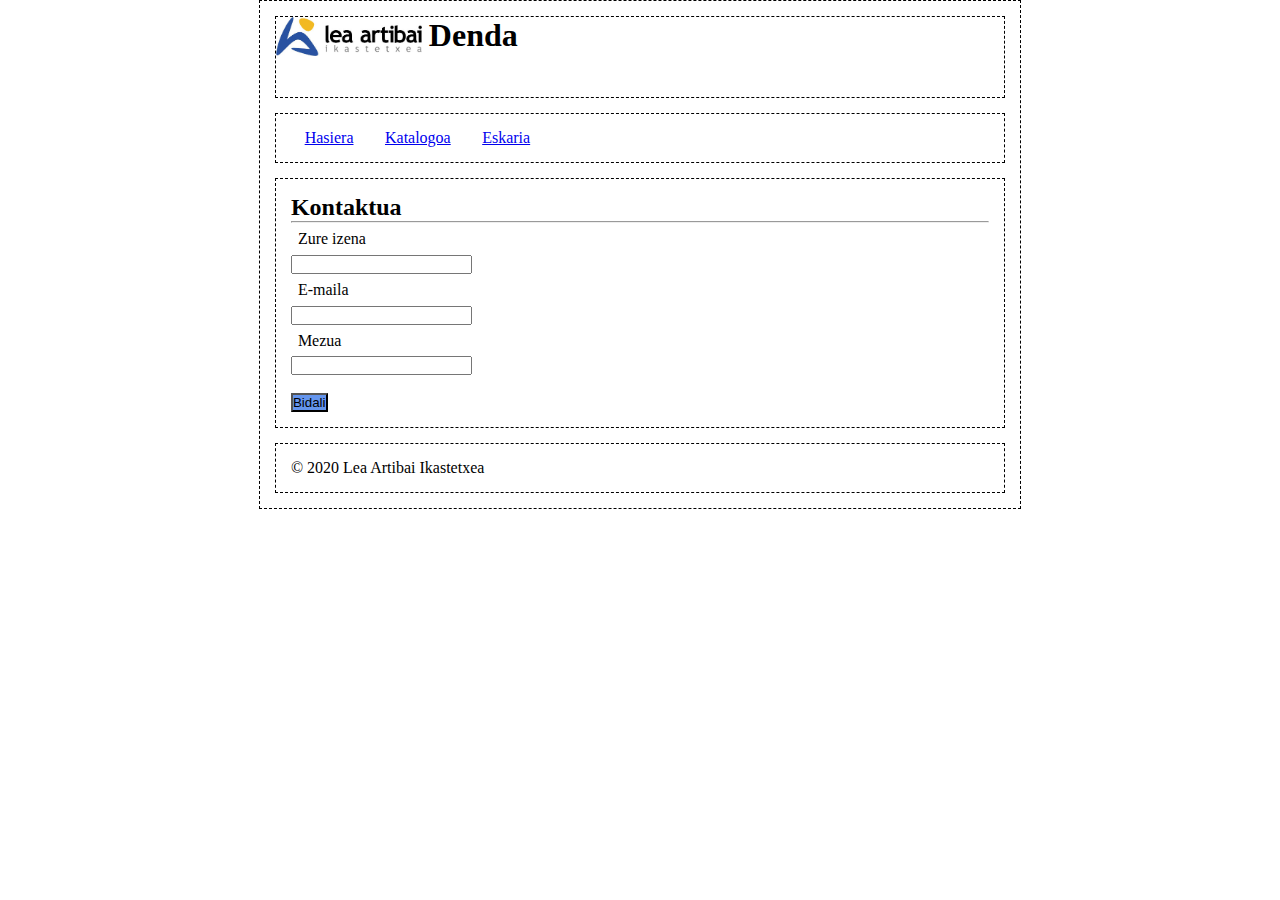
<file: Kontaktua.html>
<!doctype html>
<html>

    <head>
        <title>Katalogoa</title>
        
        <meta name="viewport" content="width=device-width, initial-scale=1.0">
    </head>
    <style>
        * {
    padding: 0;
    margin: 0;
    box-sizing: border-box;
}

body {
    max-width: 762px;
    margin: 0 auto;
    border: 1px dashed black;
}

header {
    margin: 1.968503937007874%;
    border: 1px dashed black;
}

header img {
    width: 20%;
}

main p{
    margin: 1%
}
h1 {
    width: 19.6850393701%;
    position: relative;
    left: 20.9973753281%;
    bottom: 43px;
}

nav {
    margin: 1.968503937007874%;
    padding: 1.968503937007874%;
    border: 1px dashed black
}

nav li {
    display: inline;
    margin: 1.968503937007874%;
}

main {
    margin: 1.968503937007874%;
    padding: 1.968503937007874%;
    border: 1PX dashed black;
}
footer{
    margin: 1.968503937007874%;
    padding: 1.968503937007874%;
    border: 1px dashed black;    
}
section img{
    width: 50%;
}


div{
    border: 1px dashed black;
}
button{
    background-color:cornflowerblue;
}


    </style>
    <body>
        <header>
            <img src="img/logoa.jpg" alt="logoa">
            <h1>Denda</h1>
        </header>
        <nav>
            <ul>
                <li><a href="index.html">Hasiera</a></li>
                <li><a href="katalogoa.html">Katalogoa</a></li>
                <li><a href="eskaria1.html">Eskaria</a></li>
            </ul>
        </nav>
        <main>
            <h2>Kontaktua</h2>
            <hr>
            <p>Zure izena</p>
            <input type="text">
            <p>E-maila</p>
            <input type="text">
            <p>Mezua</p>
            <input type="text"><br><br>
            <button>Bidali</button>
        </main>
        <footer>
            <p>&copy; 2020 Lea Artibai Ikastetxea</p>
        </footer>
    </body>
</html>
</file>
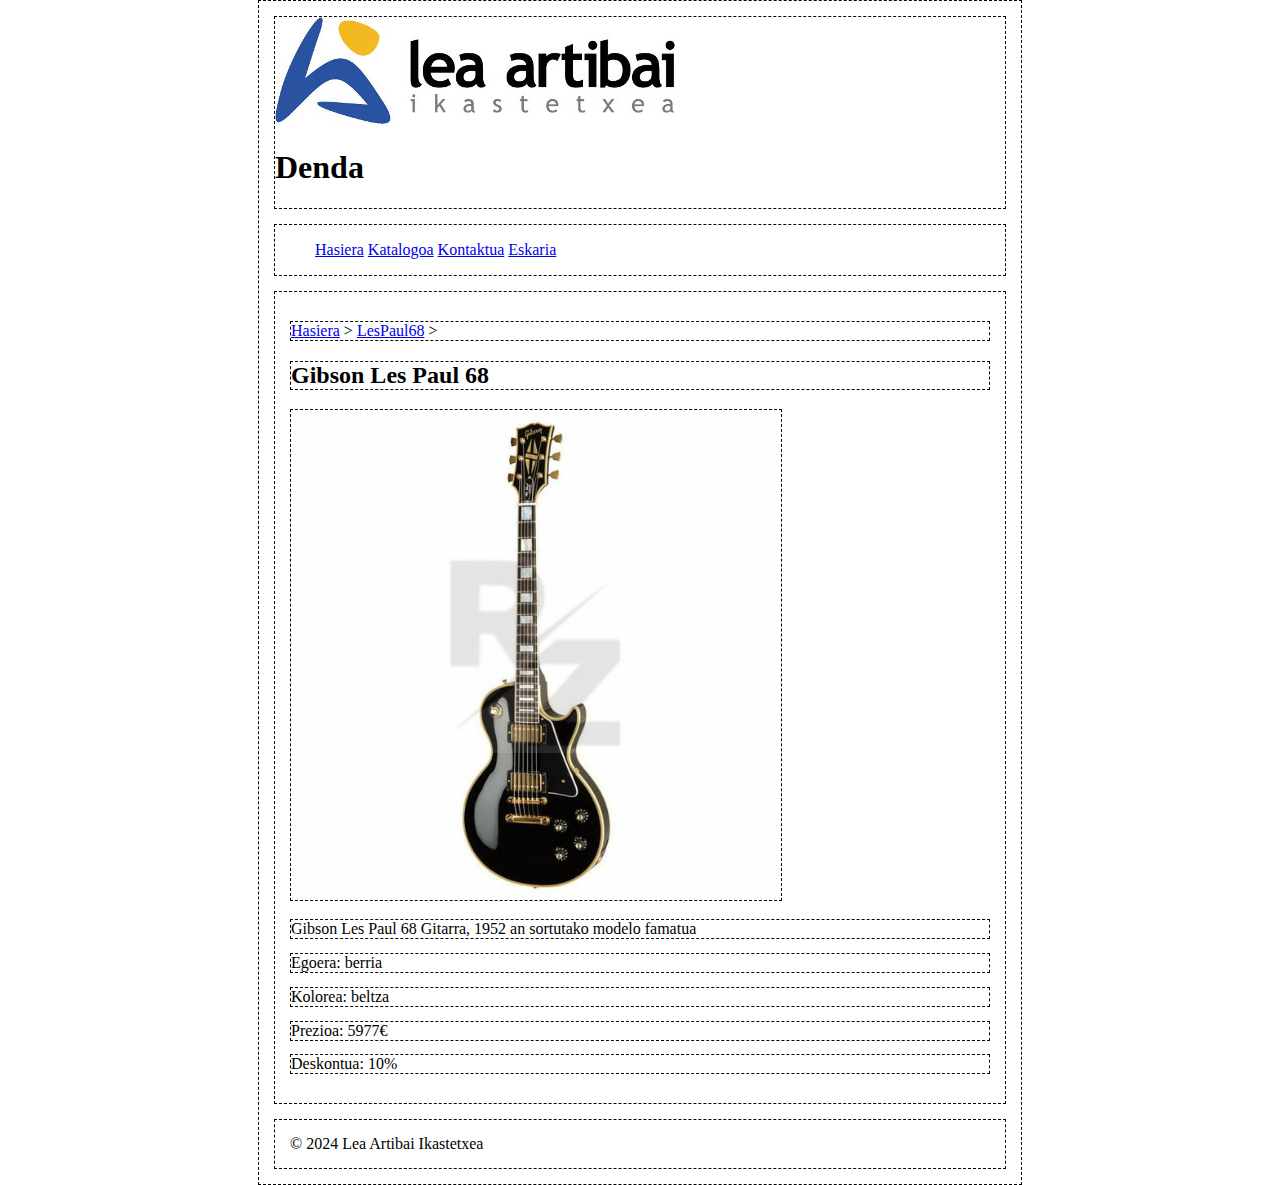
<file: LesPaul68.html>
<!doctype html>
<html>
	<head>
		<title>Les Paul 68</title>
		<style>
        header{
            border: 1px dashed black; 
            margin: 1.968503937007874%; 
            }
        nav{
            border: 1px dashed black; 
            margin: 1.968503937007874%; 
            
            }
        main{
            border: 1px dashed black; 
            margin: 1.968503937007874%; 
            padding: 1.968503937007874%; 
            }
        footer{
            border: 1px dashed black; 
            margin: 1.968503937007874%; 
            padding: 1.968503937007874%; 
            }
        body{
            max-width: 762px; 
            margin: auto; 
            border: 1px dashed black; }
        main img{
            border: 1px dashed black;
            width: 70%;}
        p,title,h2,nav,ol{
            border: 1px dashed black}
        main p{
            margin-bottom: 1.968503937007874%; 
            margin-top: 1.968503937007874%;}
        .path{
            margin: 0px}
        nav li{
            display: inline;
        }
        
        main{
            margin: 1.968503937007874%;
            padding: 1.968503937007874%;
        }
        

		</style>
	</head>
	<body>
		<header>
			<img src="img/logoa.jpg" alt="logoa">
			<h1>Denda</h1>
		</header>
		<nav>
			<ul>
				<li><a href="index.html">Hasiera</a></li>
				<li><a href="katalogoa.html">Katalogoa</a></li>
				<li><a href="kontaktua.html">Kontaktua</a></li>
                <li><a href="eskaria1.html">Eskaria</a></li>
			</ul>
		</nav>
		<main>
			<p><a href="index.html">Hasiera</a> &gt;  <a href="LesPaul68.html">LesPaul68</a> &gt;</p>
			<h2>Gibson Les Paul 68</h2>
			<img src="img/1.jpg" alt="Def Leppard - Hysteria">
			<p>Gibson Les Paul 68 Gitarra, 1952 an sortutako modelo famatua</p>
			<p>Egoera: berria
			<p>Kolorea: beltza</p>
			<p>Prezioa: 5977&euro;</p>
            <p>Deskontua: 10%</p>
		</main>
		<footer>
			&copy; 2024 Lea Artibai Ikastetxea
		</footer>
	</body>
</html>
</file>
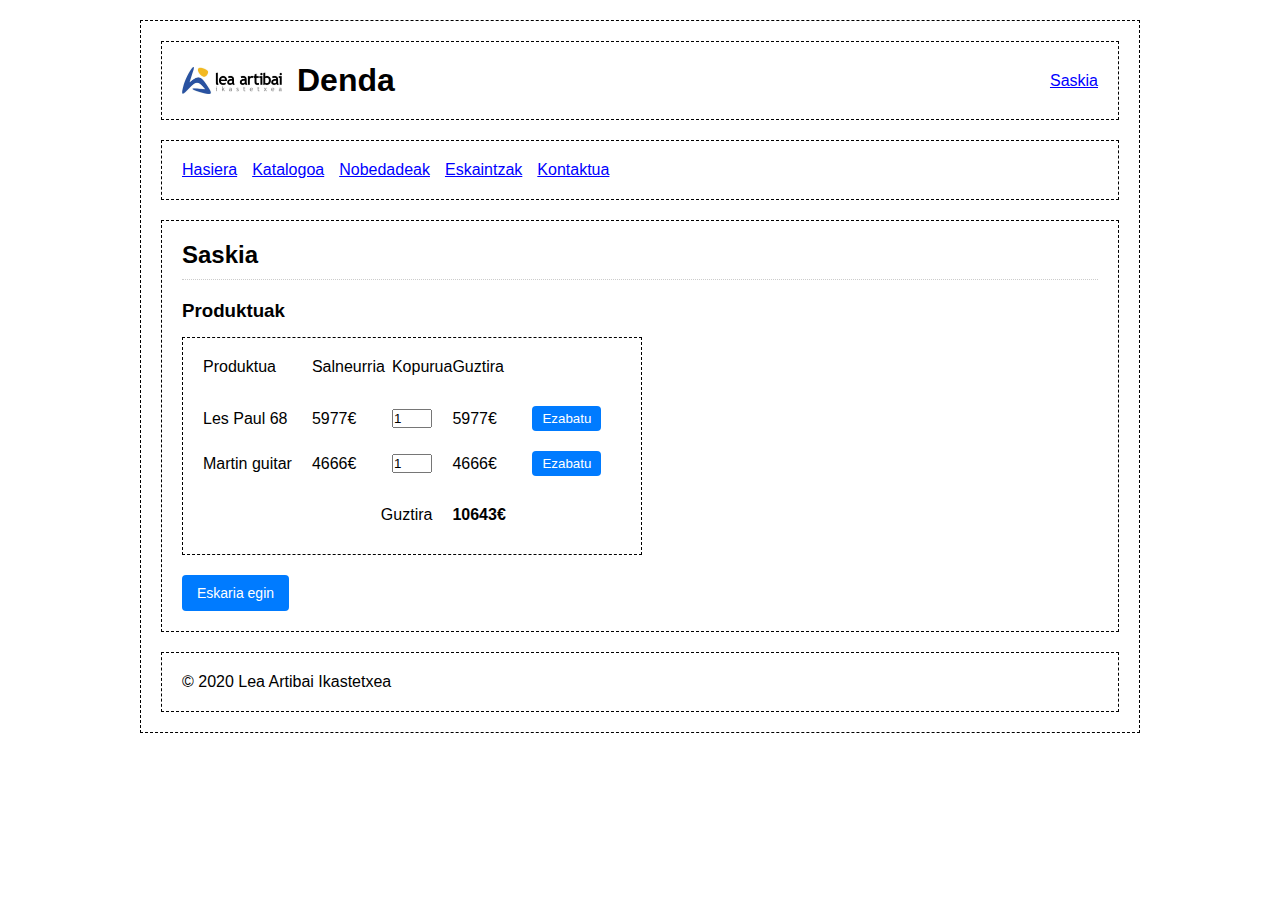
<file: saskia.html>
<!doctype html>
<html lang="eu">
<head>
    <meta charset="UTF-8">
    <title>Saskia</title>
    <meta name="viewport" content="width=device-width, initial-scale=1.0">

    <style>
        *{
            margin: 0;
            padding: 0;
            box-sizing: border-box;
        }

        body{
            max-width: 1000px;
            margin: 20px auto;
            border: 1px dashed black;
            font-family: Arial, Helvetica, sans-serif;
        }

        header, nav, main, footer{
            margin: 20px;
            padding: 20px;
            border: 1px dashed black;
        }

        /* HEADER */
        header{
            display: flex;
            justify-content: space-between;
            align-items: center;
        }

        header .ezkerra{
            display: flex;
            align-items: center;
        }

        header img{
            width: 100px;
            margin-right: 15px;
        }

        header a{
            color: blue;
            text-decoration: underline;
        }

        /* NAV */
        nav ul{
            list-style: none;
            display: flex;
            gap: 15px;
        }

        nav a{
            color: blue;
            text-decoration: underline;
        }

        /* MAIN */
        main h2{
            margin-bottom: 10px;
        }

        main hr{
            border: 0;
            border-top: 1px dotted #ccc;
            margin-bottom: 20px;
        }

        h3{
            margin-bottom: 15px;
        }

        /* TAULA ETA EDUKIA */
        .saskia-taula {
            border: 1px dashed black;
            padding: 20px;
            width: fit-content;
            margin-bottom: 20px;
        }

        table {
            width: 100%;
            border-collapse: collapse;
        }

        th {
            text-align: left;
            padding-bottom: 20px;
            font-weight: normal;
        }

        td {
            padding: 10px 20px 10px 0;
            vertical-align: middle;
        }

        .prezioa, .guztira-zutabea {
            min-width: 80px;
        }

        .kopurua input {
            width: 40px;
        }

        /* BOTOIAK */
        .ezabatu-btn {
            background-color: #007bff;
            color: white;
            border: none;
            padding: 5px 10px;
            border-radius: 4px;
            cursor: pointer;
        }

        .eskaria-egin-btn {
            background-color: #007bff;
            color: white;
            border: none;
            padding: 10px 15px;
            border-radius: 4px;
            cursor: pointer;
            font-size: 14px;
        }

        /* FOOTER */
        footer{
            text-align: left;
        }
    </style>
</head>

<body>

    <header>
        <div class="ezkerra">
            <img src="img/logoa.jpg" alt="Lea Artibai Ikastetxea">
            <h1>Denda</h1>
        </div>
        <a href="#">Saskia</a>
    </header>

    <nav>
        <ul>
            <li><a href="index.html">Hasiera</a></li>
            <li><a href="katalogoa.html">Katalogoa</a></li>
            <li><a href="#">Nobedadeak</a></li>
            <li><a href="#">Eskaintzak</a></li>
            <li><a href="kontaktua.html">Kontaktua</a></li>
        </ul>
    </nav>

    <main>
        <h2>Saskia</h2>
        <hr>
        <h3>Produktuak</h3>

        <div class="saskia-taula">
            <table>
                <thead>
                    <tr>
                        <th>Produktua</th>
                        <th>Salneurria</th>
                        <th>Kopurua</th>
                        <th>Guztira</th>
                        <th></th>
                    </tr>
                </thead>
                <tbody>
                    <tr>
                        <td>Les Paul 68</td>
                        <td class="prezioa">5977&euro;</td>
                        <td class="kopurua"><input type="number" value="1"></td>
                        <td class="guztira-zutabea">5977&euro;</td>
                        <td><button class="ezabatu-btn">Ezabatu</button></td>
                    </tr>
                    <tr>
                        <td>Martin guitar</td>
                        <td class="prezioa">4666&euro;</td>
                        <td class="kopurua"><input type="number" value="1"></td>
                        <td class="guztira-zutabea">4666&euro;</td>
                        <td><button class="ezabatu-btn">Ezabatu</button></td>
                    </tr>
                    <tr>
                        <td colspan="3" style="text-align: right; padding-top: 20px;">Guztira</td>
                        <td style="padding-top: 20px; font-weight: bold;">10643&euro;</td>
                        <td></td>
                    </tr>
                </tbody>
            </table>
        </div>

        <button class="eskaria-egin-btn">Eskaria egin</button>
    </main>

    <footer>
        <p>&copy; 2020 Lea Artibai Ikastetxea</p>
    </footer>

</body>
</html>
</file>
<file: css/index.css>
* {
    padding: 0;
    margin: 0;
    box-sizing: border-box;
}

body {
    max-width: 90%;
    margin: 0 auto;
    border: 1px dashed black;
    
}

header {
    margin: 1.968503937007874%;
    border: 1px dashed black;
}

header img {
    width: 20%;
}



h1 {
    width: 19.6850393701%;
    position: relative;
    left: 20.9973753281%;
    bottom: 43px;
}

nav {
    margin: 1.968503937007874%;
    padding: 1.968503937007874%;
    border: 1px dashed black;
}

nav li {
    display: inline;
    margin: 1.968503937007874%;
}

main {
    margin: 1.968503937007874%;
    padding: 1.968503937007874%;
    border: 1px dashed black;
}


#erdia {
    border: 1px dashed black;
    margin: 1.968503937007874%;
    padding: 1.968503937007874%;
}
section {
   
    border: 1px dashed black;
    margin: 1.968503937007874%;
    padding: 1.968503937007874%;
    margin-top:0.9%
}
#ezkerra {
    
    border: 1px dashed black;
    margin: 1.968503937007874%;
    padding: 1.968503937007874%;
    max-height: fit-content;
}

#eskuina{
      
    border: 1px dashed black;
    margin: 1.968503937007874%;
    padding: 1.968503937007874%;
    max-height: fit-content;
}

aside div, main section div {
    flex: 1 1 180px;
    display: flex;
    flex-direction: column;
    align-items: center;
    text-align: center;
}

aside img, main section img {
    width: 100%;
    height: 200px;
    object-fit: contain;
    display: block;
}

h3 {
    margin-right: 100%;
}


footer{
    margin: 1.968503937007874%;
    padding: 1.968503937007874%;
    border: 1px dashed black;
}

main{
    display: grid;
    grid-template-columns: repeat(3,1fr);
    column-gap: 1.968503937007874%;
}
@media (min-width:762px){
    main{
        grid-template-columns: repeat(6,1fr);
    }
    #ezkerra{
        grid-column:1/3;
    }
    section{
        grid-column: 3/7;
    }
    #eskuina{
        grid-column: 7/8
    }    
}
@media (max-width: 762px) {
    main{
        grid-template-columns: repeat(6,1fr);
    }
    #ezkerra{
        grid-column:1/3;
    }
    section{
        grid-column: 3/8;
    }
    #eskuina{
        grid-column: 1/8
    }
}

@media (max-width: 381px) {
    
    #ezkerra{
        grid-column:1/7;
    }
    section{
        grid-column: 1/7;
    }
    #eskuina{
        grid-column: 1/7;
    }
}






#menu-check {
    display: none;
}


.hamburger {
    display: none;
    flex-direction: column;
    cursor: pointer;
    gap: 4px;
    width: 30px;
    margin-bottom: 10px;
}

.hamburger span {
    width: 100%;
    height: 4px;
    background-color: black;
    border-radius: 2px;
}


@media (max-width: 600px) {
    .hamburger {
        display: flex; 
    }

    #nav-links {
        display: none; 
        flex-direction: column;
        padding: 0;
        margin-top: 10px;
        border-top: 1px dashed black;
    }

    nav li {
        display: block;
        margin: 10px 0;
    }

    
    #menu-check:checked ~ #nav-links {
        display: block;
    }
}
</file>
<file: css/katalogoa.css>
* {
    padding: 0;
    margin: 0;
    box-sizing: border-box;
}

body {
    max-width: 762px;
    margin: 0 auto;
    border: 1px dashed black;
}

header {
    margin: 1.968503937007874%;
    border: 1px dashed black;
}

header img {
    width: 20%;
}


h1 {
    width: 19.6850393701%;
    position: relative;
    left: 20.9973753281%;
    bottom: 43px;
}

nav {
    margin: 1.968503937007874%;
    padding: 1.968503937007874%;
    border: 1px dashed black
}

nav li {
    display: inline;
    margin: 1.968503937007874%;
}

main {
    margin: 1.968503937007874%;
    padding: 1.968503937007874%;
    border: 1PX dashed black;
}
footer{
    margin: 1.968503937007874%;
    padding: 1.968503937007874%;
    border: 1px dashed black;    
}
section img{
    width: 50%;
}


div{
    border: 1px dashed black;
}

section {
    display: grid;
    grid-template-columns: 1fr 1fr 1fr 1fr 1fr;
    grid-template-rows: repeat(7, 1fr);
    column-gap: 1.968503937007874%;
    row-gap: 0.59734891433668640%;
}



#div1 { grid-column: 1 / 3;
        grid-row: 1/2 ; }
#div2 { grid-column: 3 / 4;
        grid-row: 1/2 ; }
#div3 { grid-column: 4 / 6;
        grid-row: 1/2 ; }

#div4 { grid-column: 1 / 2;
        grid-row: 2/3 ; }
#div5 { grid-column: 2 / 5;
        grid-row: 2/3 ; }
#div6 { grid-column: 5 / 6;
        grid-row: 2/3 ; }

#div7 { grid-column: 1 / 3;
        grid-row: 3/4 ; }
#div8 { grid-column: 3 / 4;
        grid-row: 3/4 ; }
#div9 { grid-column: 4 / 6;
        grid-row: 3/4 ; }

#div10 { grid-column: 1 / 2;
        grid-row: 4/5 ; }
#div11 { grid-column: 2 / 5;
        grid-row: 4/5 ; }
#div12 { grid-column: 5 / 6;
        grid-row: 4/5 ; }

#div13 { grid-column: 1 / 3;
        grid-row: 5/6 ; }
#div14 { grid-column: 3 / 4;
        grid-row: 5/6 ; }
#div15 { grid-column: 4 / 6;
        grid-row: 5/6 ;}

#div16 { grid-column: 1 / 2;
        grid-row: 6/7 ; }
#div17 { grid-column: 2 / 5;
        grid-row: 6/7; }
#div18 { grid-column: 5 / 6;
        grid-row: 6/7; }

#div19 { grid-column: 1 / 3;
        grid-row: 7/8; }
#div20 { grid-column: 4 / 6;
        grid-row: 7/8; }
         
@media only screen and (max-width: 762px)
{
    section{
        grid-template-columns: 1fr;
        grid-template-rows: repeat(20, 1fr);
        row-gap: 15px;  
    }

    section div{
        grid-area: auto !important;
    }
}
</file>
